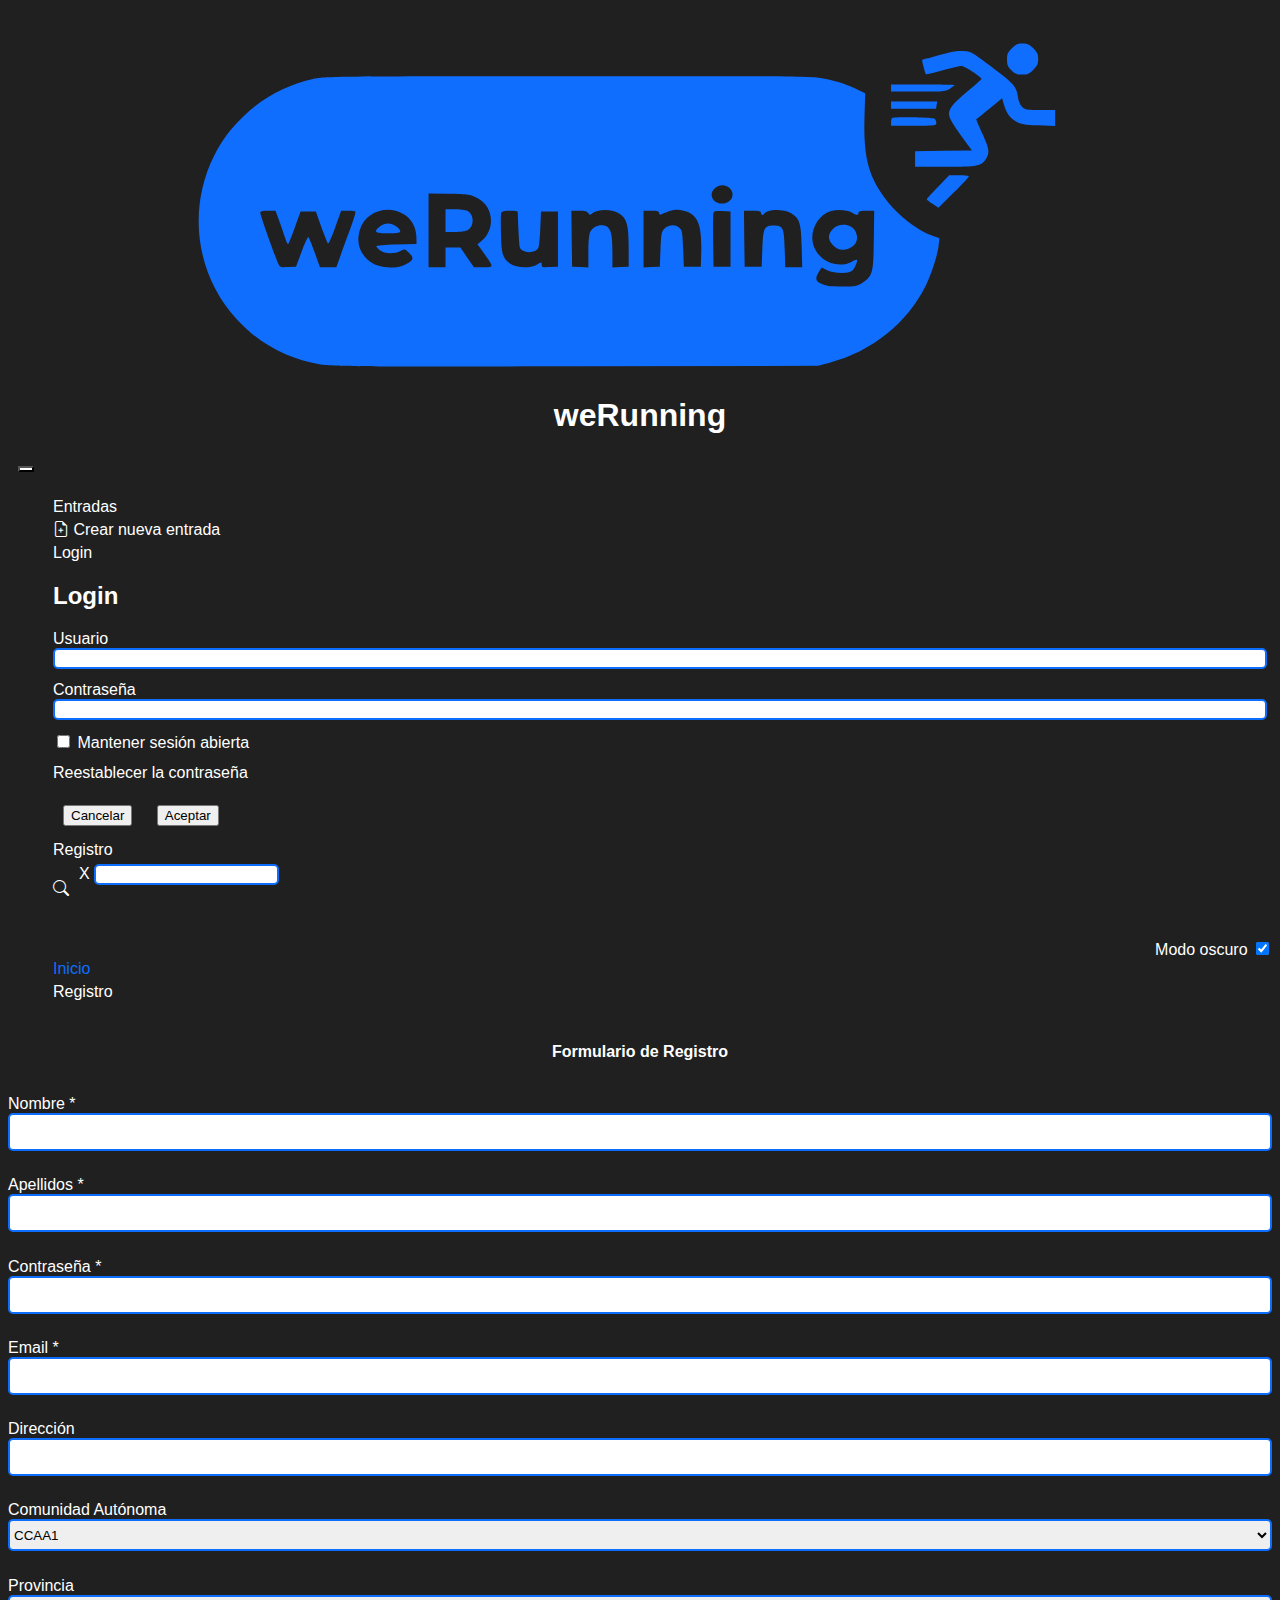
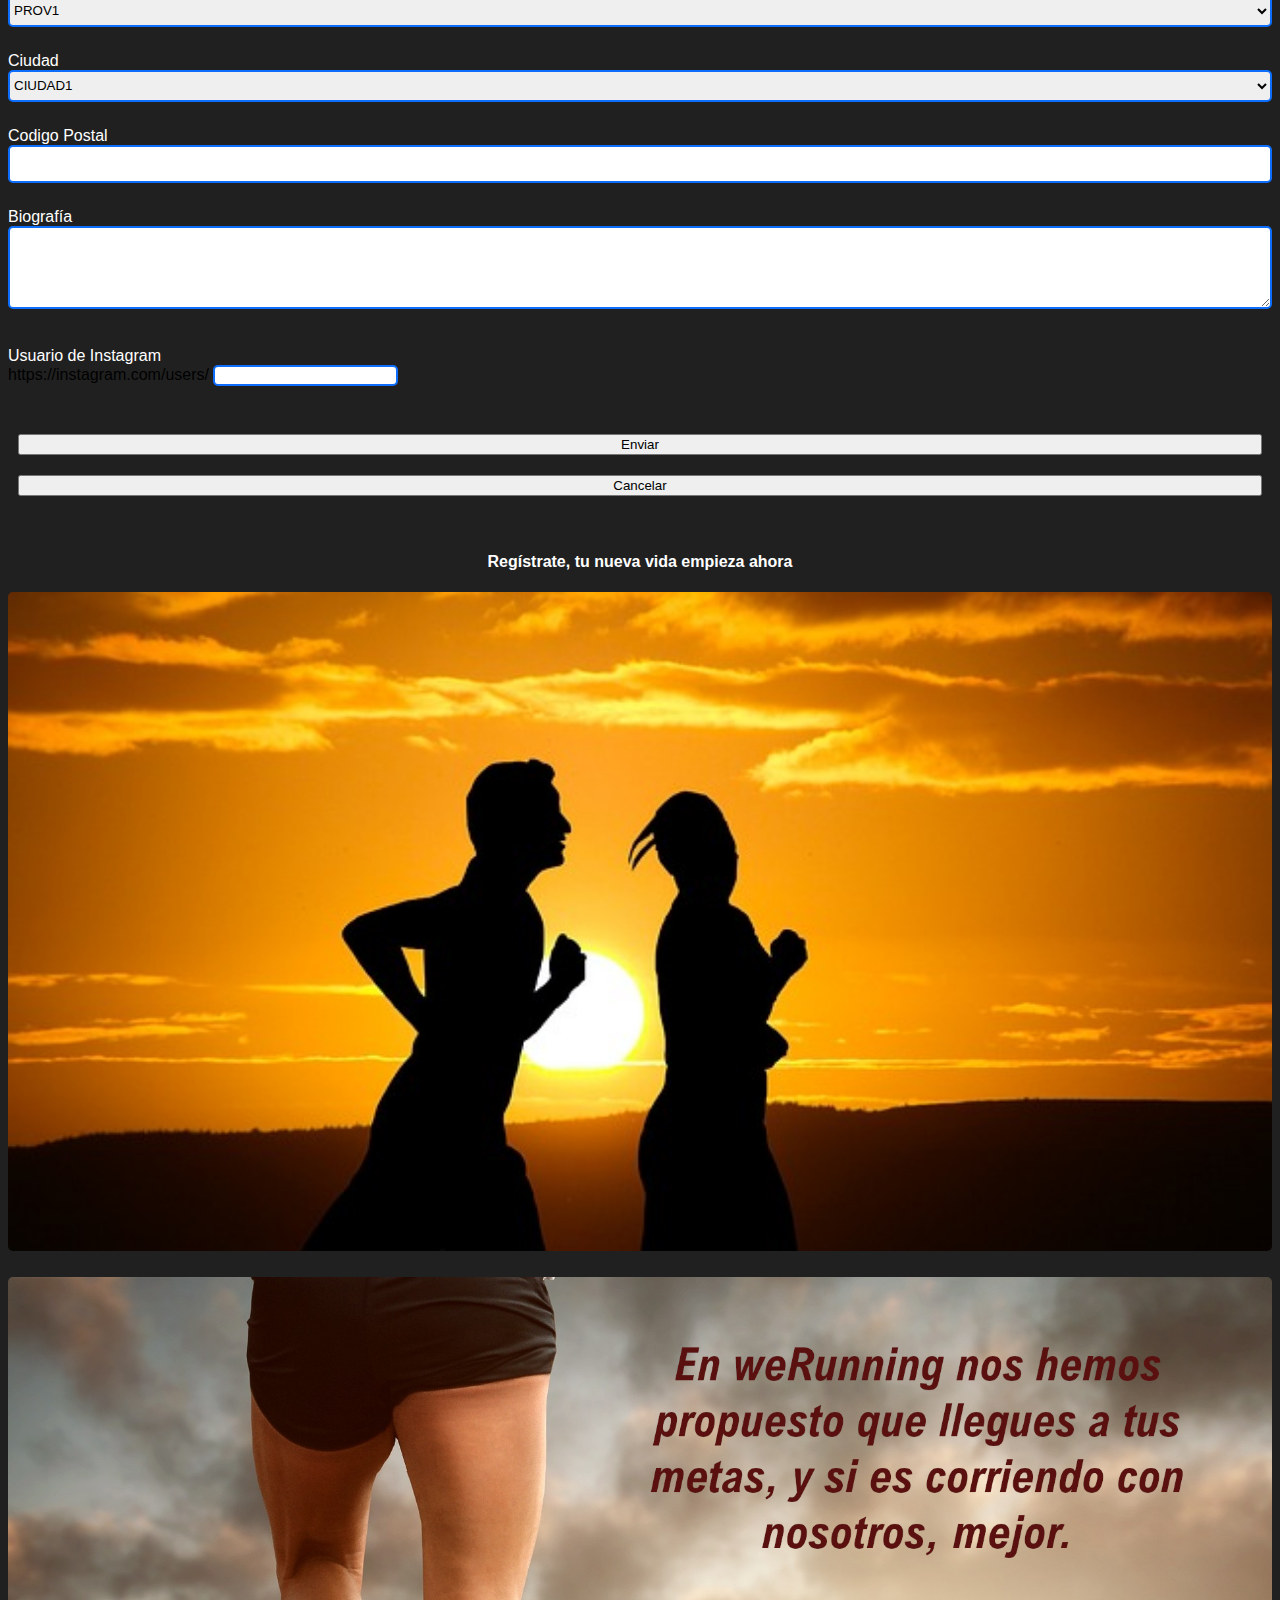
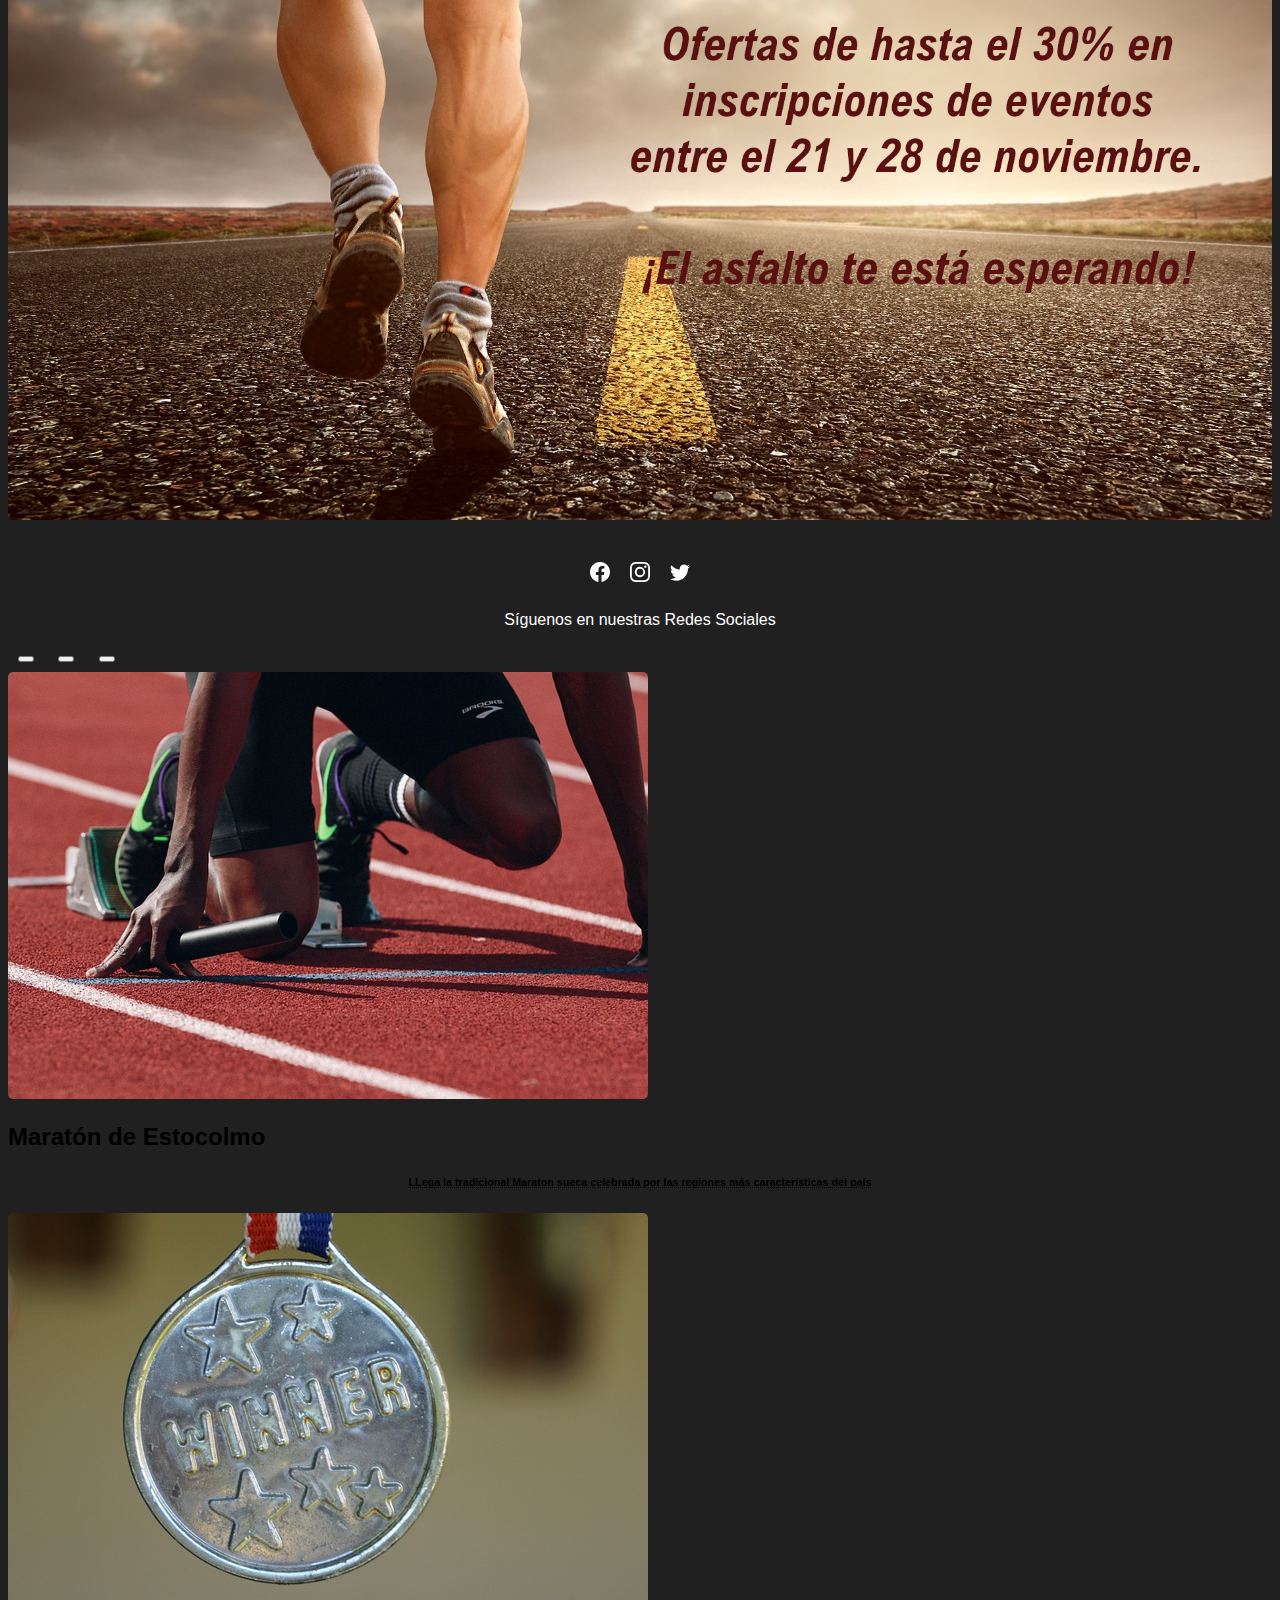
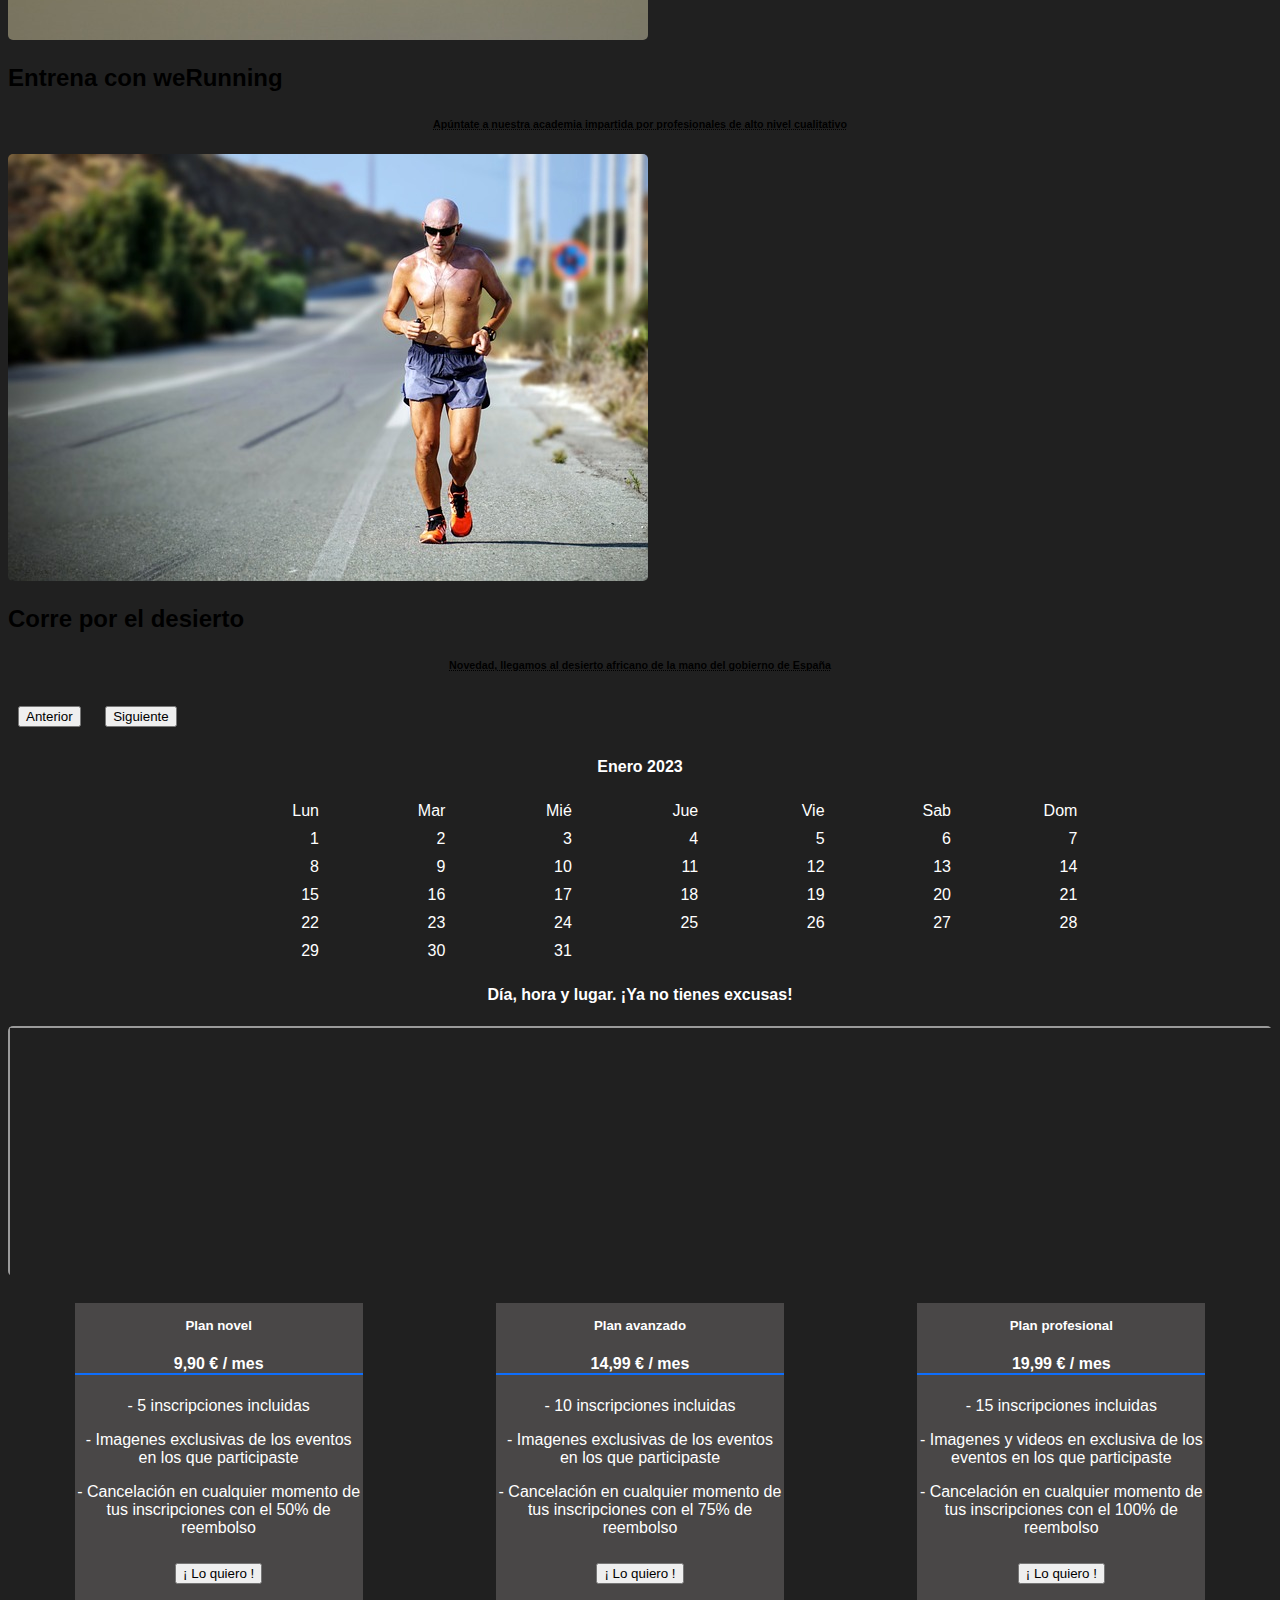
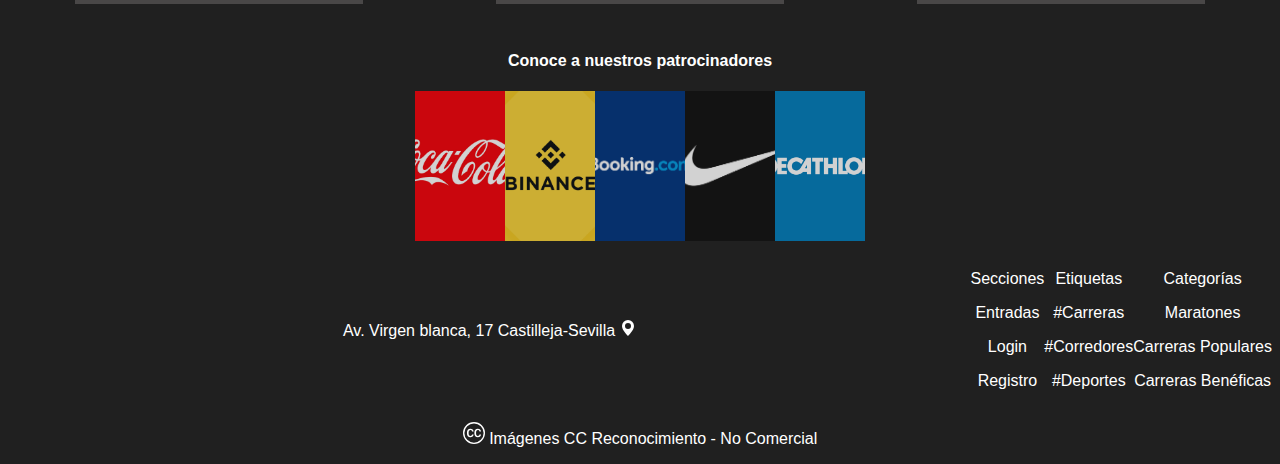
<file: registro.html>
<!DOCTYPE html>
<html lang="es">
<head>
    <meta charset="UTF-8">
    <meta http-equiv="X-UA-Compatible" content="IE=edge">
    <meta name="viewport" content="width=device-width, initial-scale=1.0">
    <title>Registro</title>
    <link href="https://cdn.jsdelivr.net/npm/bootstrap@5.3.0-alpha1/dist/css/bootstrap.min.css" rel="stylesheet" integrity="sha384-GLhlTQ8iRABdZLl6O3oVMWSktQOp6b7In1Zl3/Jr59b6EGGoI1aFkw7cmDA6j6gD" crossorigin="anonymous">
    <link rel="stylesheet" href="https://cdn.jsdelivr.net/npm/bootstrap-icons@1.4.0/font/bootstrap-icons.css">
    <link rel="stylesheet" href="styles/styles.css">
    <script defer src="https://cdn.jsdelivr.net/npm/bootstrap@5.3.0-alpha1/dist/js/bootstrap.bundle.min.js" integrity="sha384-w76AqPfDkMBDXo30jS1Sgez6pr3x5MlQ1ZAGC+nuZB+EYdgRZgiwxhTBTkF7CXvN" crossorigin="anonymous"></script>  
    <script defer src="./js/index.js"></script>
    <script defer src="./js/publicidad.js"></script>
  </head>
<body>
  <!--Solo comento las partes que son diferentes con respecto a la pagina principal-->

    <div class="container-fluid">
        <div class="row" id="encabezado">
          <div class="col-3">
            <img id="logo" class="img-fluid" src="img/logo.svg" alt="imagen del logo weRunning">
          </div>
          <div class="col-6">
            <h1>weRunning</h1> 
          </div>
                   
        </div>
        <div class="row" role="navigation">
          <nav id="navbar" class="navbar navbar-expand-sm">
            <div class="container-fluid">
              <button id="spanmenu" class="navbar-toggler" data-bs-toggle="collapse" data-bs-target="#navbarNav" aria-controls="navbarNav" aria-expanded="false" aria-label="Toggle navigation">
                <span class="navbar-toggler-icon"></span>
              </button>
              <div class="collapse navbar-collapse" id="navbarNav">
                <ul class="navbar-nav mx-auto">
                  <li class="nav-item">
                    <a class="nav-link" aria-current="page" href="index.html">Entradas</a>
                  </li>
                  <li class="nav-item">
                    <a class="nav-link" href="#"><i class="bi bi-file-earmark-plus"></i> Crear nueva entrada</a>
                  </li>
                  <li class="nav-item">
                    <a class="btn btn-sm btn-outline-primary" data-bs-toggle="modal" data-bs-target="#exampleModal">
                      Login
                    </a>
                    <div class="modal fade" id="exampleModal" tabindex="-1" aria-labelledby="exampleModalLabel" aria-hidden="true">
                      <div class="modal-dialog">
                        <div id="model" class="modal-content">
                          <div class="modal-header mx-auto">
                            <h2 class="modal-title fs-5" id="exampleModalLabel">Login</h2>
                          </div>
                          <div class="modal-body mx-auto">
                            <form action="formulariologin">
                              <div>
                                <label for="usuario">Usuario </label>
                                <input type="text" name="user" id="usuario">
                              </div>
                              <div>
                                <label for="pass">Contraseña </label>
                                <input type="password" name="pass" id="pass">
                              </div>
                                <input type="checkbox" name="sesion" id="sesionAbierta">
                                <label for="sesionAbierta">Mantener sesión abierta</label>
                              <div>
                                <a href="#">Reestablecer la contraseña</a>
                              </div>                   
                            </form>
                          </div>
                          <div class="modal-footer mx-auto">
                            <button id="login_cancelar" type="button" class="btn btn-danger" data-bs-dismiss="modal">Cancelar</button>
                            <button id="login_aceptar" type="button" class="btn btn-primary" data-bs-dismiss="modal">Aceptar</button>
                          </div>
                        </div>
                      </div>
                    </div>
                  </li>
                  <li class="nav-item">
                    <a class="btn btn-sm btn-outline-primary" href="registro.html">Registro</a>
                  </li>
                  <li class="nav-item" id="lupa">
                    <p>
                      <a class="nav-link" data-bs-toggle="collapse" href="#collapseExample" role="button" aria-expanded="false" aria-controls="collapseExample">
                        <i class="bi bi-search"></i>
                      </a>
                    </p>
                    <div style="margin-left: 10px;" class="collapse" id="collapseExample">
                      <a class="btn-close" aria-label="Close" data-bs-toggle="collapse" href="#collapseExample" aria-expanded="false" aria-controls="collapseExample">X</a>
                      <input type="text">
                    </div>
                  </li>
                </ul>
              </div>
            </div>
          </nav>
        </div>
      </div>

        <div id="contenido" class="container" role="main">
          <div class="row">
            <div class="col-lg-8 col-sm-12">
              <nav style="--bs-breadcrumb-divider: '>'; display: flex; justify-content: space-between;" aria-label="ruta de navegacion">
                <ol class="breadcrumb">
                  <li class="breadcrumb-item"><a id="migas" href="index.html">Inicio</a></li>
                  <li class="breadcrumb-item active" aria-current="page">Registro</li>
                </ol>
                <div class="form-check form-switch">
                  <label class="form-check-label" for="lightSwitch"> Modo oscuro </label>
                  <input class="form-check-input" type="checkbox" id="lightSwitch" />
                </div>
              </nav>
              <!--Formulario de registro-->
              <form>
                <h4>Formulario de Registro</h4>
                <div class="form-row">
                  <div class="form-group col-md-6">
                    <label for="nombre">Nombre *</label>
                    <input type="text" id="nombre" class="inp">
                  </div>
                  <div class="form-group col-md-6">
                    <label for="apellidos">Apellidos *</label>
                    <input type="text" id="apellidos" class="inp">
                  </div>
                  <div class="form-group col-md-6">
                    <label for="password">Contraseña *</label>
                    <input type="password" id="password" class="inp">
                  </div>
                  <div class="form-group col-md-6">
                    <label for="email">Email *</label>
                    <input type="email" id="email" class="inp">
                  </div>
                  <div class="form-group col-md-6">
                    <label for="Direccion">Dirección</label>
                    <input type="text" id="Direccion" class="inp">
                  </div>
                  <div class="form-group col-md-6">
                    <label for="ccaa">Comunidad Autónoma</label>
                    <select id="ccaa" class="inp">
                      <option>CCAA1</option>
                      <option>CCAA2</option>
                      <option>CCAA3</option>
                      <option>CCAA4</option>
                    </select>
                  </div>
                  <div class="form-group col-md-6">
                    <label for="provincia">Provincia</label>
                    <select id="provincia" class="inp">
                      <option>PROV1</option>
                      <option>PROV2</option>
                      <option>PROV3</option>
                      <option>PROV3</option>
                    </select>
                  </div>
                  <div class="form-group col-md-6">
                    <label for="ciudad">Ciudad</label>
                    <select id="ciudad" class="inp">
                      <option>CIUDAD1</option>
                      <option>CIUDAD2</option>
                      <option>CIUDAD3</option>
                      <option>CIUDAD4</option>
                    </select>
                  </div>
                  <div class="form-group col-md-3 col-sm2">
                    <label for="codigo_postal">Codigo Postal</label>
                    <input type="text" class="inp" id="codigo_postal" data-toggle="tooltip" data-placement="bottom" title="Ej: 41860">
                  </div>
                  <div class="form-group col-md-6">
                    <label for="biografia">Biografía</label>
                    <textarea id="biografia" rows="5"></textarea>
                  </div>
                  <div class="input-group col-md-6">
                    <div class="input-group-prepend col-md-8">
                      <label for="instagram">Usuario de Instagram</label>
                      <span class="input-group-text">https://instagram.com/users/
                        <input type="text" class="form-control" id="instagram">
                      </span>
                    </div>
                  </div>
                  <div>
                    <button id="enviar" type="submit" class=" form-group col-md-2 btn btn-primary">Enviar</button>
                    <button id="cancelar" type="submit" class=" form-group col-md-2 btn btn-danger">Cancelar</button>
                  </div>
                </div>
              </form> 
              <!--Imagen con texto de motivacion-->
              <div class="motivacion">
                <h4>Regístrate, tu nueva vida empieza ahora</h4>
                <img src="img/motivacion.jpg" alt="hombre y mujer corriendo con un atardecer de fondo">
              </div>
            </div>
    
            <div class="col-lg-4 col-sm-12">
              <div>
                <img id="banner" src="img/banner.png" class="img-fluid" alt="banner de una promoción de weRunning">
              </div>
              <div class="row">
                <div id="rrss" class="col">
                  <a aria-label="enlace a facebook" href="https://es-es.facebook.com/">
                    <svg xmlns="http://www.w3.org/2000/svg" width="20" height="20" fill="currentColor" class="bi bi-facebook" viewBox="0 0 16 16">
                      <path d="M16 8.049c0-4.446-3.582-8.05-8-8.05C3.58 0-.002 3.603-.002 8.05c0 4.017 2.926 7.347 6.75 7.951v-5.625h-2.03V8.05H6.75V6.275c0-2.017 1.195-3.131 3.022-3.131.876 0 1.791.157 1.791.157v1.98h-1.009c-.993 0-1.303.621-1.303 1.258v1.51h2.218l-.354 2.326H9.25V16c3.824-.604 6.75-3.934 6.75-7.951z"/>
                    </svg>
                  </a>
                  <a aria-label="enlace a instagram" href="https://www.instagram.com/">
                    <svg xmlns="http://www.w3.org/2000/svg" width="20" height="20" fill="currentColor" class="bi bi-instagram" viewBox="0 0 16 16">
                      <path d="M8 0C5.829 0 5.556.01 4.703.048 3.85.088 3.269.222 2.76.42a3.917 3.917 0 0 0-1.417.923A3.927 3.927 0 0 0 .42 2.76C.222 3.268.087 3.85.048 4.7.01 5.555 0 5.827 0 8.001c0 2.172.01 2.444.048 3.297.04.852.174 1.433.372 1.942.205.526.478.972.923 1.417.444.445.89.719 1.416.923.51.198 1.09.333 1.942.372C5.555 15.99 5.827 16 8 16s2.444-.01 3.298-.048c.851-.04 1.434-.174 1.943-.372a3.916 3.916 0 0 0 1.416-.923c.445-.445.718-.891.923-1.417.197-.509.332-1.09.372-1.942C15.99 10.445 16 10.173 16 8s-.01-2.445-.048-3.299c-.04-.851-.175-1.433-.372-1.941a3.926 3.926 0 0 0-.923-1.417A3.911 3.911 0 0 0 13.24.42c-.51-.198-1.092-.333-1.943-.372C10.443.01 10.172 0 7.998 0h.003zm-.717 1.442h.718c2.136 0 2.389.007 3.232.046.78.035 1.204.166 1.486.275.373.145.64.319.92.599.28.28.453.546.598.92.11.281.24.705.275 1.485.039.843.047 1.096.047 3.231s-.008 2.389-.047 3.232c-.035.78-.166 1.203-.275 1.485a2.47 2.47 0 0 1-.599.919c-.28.28-.546.453-.92.598-.28.11-.704.24-1.485.276-.843.038-1.096.047-3.232.047s-2.39-.009-3.233-.047c-.78-.036-1.203-.166-1.485-.276a2.478 2.478 0 0 1-.92-.598 2.48 2.48 0 0 1-.6-.92c-.109-.281-.24-.705-.275-1.485-.038-.843-.046-1.096-.046-3.233 0-2.136.008-2.388.046-3.231.036-.78.166-1.204.276-1.486.145-.373.319-.64.599-.92.28-.28.546-.453.92-.598.282-.11.705-.24 1.485-.276.738-.034 1.024-.044 2.515-.045v.002zm4.988 1.328a.96.96 0 1 0 0 1.92.96.96 0 0 0 0-1.92zm-4.27 1.122a4.109 4.109 0 1 0 0 8.217 4.109 4.109 0 0 0 0-8.217zm0 1.441a2.667 2.667 0 1 1 0 5.334 2.667 2.667 0 0 1 0-5.334z"/>
                    </svg>
                  </a>
                  <a aria-label="enlace a twitter" href="https://twitter.com/?lang=es">
                    <svg xmlns="http://www.w3.org/2000/svg" width="20" height="20" fill="currentColor" class="bi bi-twitter" viewBox="0 0 16 16">
                      <path d="M5.026 15c6.038 0 9.341-5.003 9.341-9.334 0-.14 0-.282-.006-.422A6.685 6.685 0 0 0 16 3.542a6.658 6.658 0 0 1-1.889.518 3.301 3.301 0 0 0 1.447-1.817 6.533 6.533 0 0 1-2.087.793A3.286 3.286 0 0 0 7.875 6.03a9.325 9.325 0 0 1-6.767-3.429 3.289 3.289 0 0 0 1.018 4.382A3.323 3.323 0 0 1 .64 6.575v.045a3.288 3.288 0 0 0 2.632 3.218 3.203 3.203 0 0 1-.865.115 3.23 3.23 0 0 1-.614-.057 3.283 3.283 0 0 0 3.067 2.277A6.588 6.588 0 0 1 .78 13.58a6.32 6.32 0 0 1-.78-.045A9.344 9.344 0 0 0 5.026 15z"/>
                    </svg>
                  </a>              
                </div>
              </div>
    
              <div id="siguenos" class="row">
                <p class="col">Síguenos en nuestras Redes Sociales</p>
              </div>
    
              <div id="carouselExampleCaptions" class="carousel slide">
                <div class="carousel-indicators">
                  <button data-bs-target="#carouselExampleCaptions" data-bs-slide-to="0" class="active" aria-current="true" aria-label="Primer post"></button>
                  <button data-bs-target="#carouselExampleCaptions" data-bs-slide-to="1" aria-label="Segundo post"></button>
                  <button data-bs-target="#carouselExampleCaptions" data-bs-slide-to="2" aria-label="Tercer post"></button>
                </div>
                <div class="carousel-inner">
                  <div class="carousel-item active">
                    <img src="img/img1.jpg" class="d-block w-100" alt="corredora en posición de salida">
                    <div class="carousel-caption">
                      <h2>Maratón de Estocolmo</h2>
                      <h6 class="text-truncate"><abbr title="texto abreviado">LLega la tradicional Maraton sueca celebrada por las regiones más características del país</abbr></h6>                  
                    </div>
                  </div>
                  <div class="carousel-item">
                    <img src="img/img2.jpg" class="d-block w-100" alt="medalla">
                    <div class="carousel-caption">
                      <h2>Entrena con weRunning</h2>
                      <h6 class="text-truncate"><abbr title="texto abreviado">Apúntate a nuestra academia impartida por profesionales de alto nivel cualitativo</abbr></h6>                  
                    </div>
                  </div>
                  <div class="carousel-item">
                    <img src="img/img3.jpg" class="d-block w-100" alt="corredor por una carretera">
                    <div class="carousel-caption">
                      <h2>Corre por el desierto</h2>
                      <h6 class="text-truncate"><abbr title="texto abreviado">Novedad, llegamos al desierto africano de la mano del gobierno de España</abbr></h6>
                    </div>
                  </div>
                </div>
                <button class="carousel-control-prev" type="button" data-bs-target="#carouselExampleCaptions" data-bs-slide="prev">
                  <span class="carousel-control-prev-icon" aria-hidden="true"></span>
                  <span class="visually-hidden">Anterior</span>
                </button>
                <button class="carousel-control-next" type="button" data-bs-target="#carouselExampleCaptions" data-bs-slide="next">
                  <span class="carousel-control-next-icon" aria-hidden="true"></span>
                  <span class="visually-hidden">Siguiente</span>
                </button>
              </div>
              
              <div class="divCalendar" >
                <h4>Enero 2023</h4>
                <ol class="calendar" aria-label="calendario">
                  <li>Lun</li>
                  <li>Mar</li>
                  <li>Mié</li>
                  <li>Jue</li>
                  <li>Vie</li>
                  <li>Sab</li>
                  <li >Dom</li>
                  <li class="firstday">1</li>
                  <li>2</li>
                  <li>3</li>
                  <li>4</li>
                  <li>5</li>
                  <li>6</li>
                  <li>7</li>
                  <li>8</li>
                  <li>9</li>
                  <li>10</li>
                  <li>11</li>
                  <li>12</li>
                  <li>13</li>
                  <li>14</li>
                  <li>15</li>
                  <li>16</li>
                  <li>17</li>
                  <li>18</li>
                  <li>19</li>
                  <li>20</li>
                  <li>21</li>
                  <li>22</li>
                  <li>23</li>
                  <li>24</li>
                  <li>25</li>
                  <li>26</li>
                  <li>27</li>
                  <li>28</li>
                  <li>29</li>
                  <li>30</li>
                  <li>31</li>
                </ol>
              </div>
              <div>
                <h4>Día, hora y lugar. ¡Ya no tienes excusas!</h4>
                <div class="gmap_canvas">
                  <iframe title="mapa de sevilla" class="mapa" id="gmap_canvas" src="https://maps.google.com/maps?q=sevilla&t=&z=13&ie=UTF8&iwloc=&output=embed"></iframe>
                  <a title="enlace a google maps" href="https://www.embedgooglemap.net/blog/divi-discount-code-elegant-themes-coupon/"></a>
                    <br>
                      <a title="enlace a google maps" href="https://www.embedgooglemap.net"></a>
                  </div>
                </div>
              </div> 
            </div>
          </div>
       

        <button onclick="topFunction()" id="myBtn" title="ir al principio">
          <svg xmlns="http://www.w3.org/2000/svg" width="23" height="23" fill="currentColor" class="bi bi-arrow-bar-up" viewBox="-1 0 18 18">
            <path fill-rule="evenodd" d="M8 10a.5.5 0 0 0 .5-.5V3.707l2.146 2.147a.5.5 0 0 0 .708-.708l-3-3a.5.5 0 0 0-.708 0l-3 3a.5.5 0 1 0 .708.708L7.5 3.707V9.5a.5.5 0 0 0 .5.5zm-7 2.5a.5.5 0 0 1 .5-.5h13a.5.5 0 0 1 0 1h-13a.5.5 0 0 1-.5-.5z"/>
          </svg>
        </button>

        <div class="container-fluid">
          <div class="row" id="suscripcion">
            <div class="card col-lg-4 col-sm-6" id="plan1" style="width: 30%;">
              <div class="card-body">
                <h5 class="card-title">Plan novel</h5>
                <h4 style="border-bottom: solid 2px rgba(13,110,253,255);">9,90 € / mes</h4>
                <p class="card-text">- 5 inscripciones incluidas</p>
                <p class="card-text">- Imagenes exclusivas de los eventos en los que participaste</p>
                <p class="card-text">- Cancelación en cualquier momento de tus inscripciones con el 50% de reembolso</p>
                <button type="submit" class="btn btn-primary">¡ Lo quiero !</button>
              </div>
            </div>
            <div class="card col-lg-4 col-sm-6" id="plan2" style="width: 30%;">
              <div class="card-body">
                <h5 class="card-title">Plan avanzado</h5>
                <h4 style="border-bottom: solid 2px rgba(13,110,253,255);">14,99 € / mes</h4>
                <p class="card-text">- 10 inscripciones incluidas</p>
                <p class="card-text">- Imagenes exclusivas de los eventos en los que participaste</p>
                <p class="card-text">- Cancelación en cualquier momento de tus inscripciones con el 75% de reembolso</p>
                <button class="btn btn-primary">¡ Lo quiero !</button>
              </div>
            </div>
            <div class="card col-lg-4 col-sm-6" id="plan3" style="width: 30%;">
              <div class="card-body">
                <h5 class="card-title">Plan profesional</h5>
                <h4 style="border-bottom: solid 2px rgba(13,110,253,255);">19,99 € / mes</h4>
                <p class="card-text">- 15 inscripciones incluidas</p>
                <p class="card-text">- Imagenes y videos en exclusiva de los eventos en los que participaste</p>
                <p class="card-text">- Cancelación en cualquier momento de tus inscripciones con el 100% de reembolso</p>
                <button class="btn btn-primary">¡ Lo quiero !</button>
              </div>
            </div>
          </div>
        </div>

        <div class="container-fluid">
          <h4>Conoce a nuestros patrocinadores</h4>
          <div class="patrocinadores">
            <img src="img/cocacola.png" alt="logo de cocacola">
            <img src="img/binance.png" alt="logo de binance">
            <img src="img/booking.png" alt="logo de booking">
            <img src="img/nike.png" alt="logo de nike">
            <img src="img/decathlon.png" alt="logo de decathlon">
          </div>
        </div>

      <footer class="container-fluid">
        <div id="alignfooter" class="row">
          <p id="direccion" class="col-3">Av. Virgen blanca, 17 Castilleja-Sevilla
            <svg xmlns="http://www.w3.org/2000/svg" width="16" height="16" fill="currentColor" class="bi bi-geo-alt-fill" viewBox="0 0 16 16">
              <path d="M8 16s6-5.686 6-10A6 6 0 0 0 2 6c0 4.314 6 10 6 10zm0-7a3 3 0 1 1 0-6 3 3 0 0 1 0 6z"/>
            </svg>
            </p>
          <div class="col-3">
            <p class="tituloFooter">Secciones</p>
            <p>Entradas</p>
            <p>Login</p>
            <p>Registro</p>
          </div>
          <div class="col-3">
            <p class="tituloFooter">Etiquetas</p>
            <p>#Carreras</p>
            <p>#Corredores</p>
            <p>#Deportes</p>
          </div>
          <div class="col-3">
            <p class="tituloFooter">Categorías</p>
            <p>Maratones</p>
            <p>Carreras Populares</p>
            <p>Carreras Benéficas</p>
          </div>
        </div>

        <div class="row">
          <div class="col">
            <p>
              <svg xmlns="http://www.w3.org/2000/svg" width="22" height="22" fill="currentColor" class="bi bi-cc-circle" viewBox="0 0 16 16">
                <path d="M1 8a7 7 0 1 0 14 0A7 7 0 0 0 1 8Zm15 0A8 8 0 1 1 0 8a8 8 0 0 1 16 0ZM5.408 5.89c-.83 0-1.318.64-1.318 1.753v.742c0 1.108.479 1.727 1.318 1.727.69 0 1.138-.435 1.187-1.05h1.147v.114c-.058 1.147-1.029 1.938-2.343 1.938-1.612 0-2.518-1.028-2.518-2.729v-.747c0-1.7.914-2.75 2.518-2.75 1.319 0 2.29.812 2.343 1.999v.11H6.595c-.049-.638-.506-1.108-1.187-1.108Zm5.404 0c-.831 0-1.319.64-1.319 1.753v.742c0 1.108.48 1.727 1.319 1.727.69 0 1.138-.435 1.186-1.05h1.147v.114c-.057 1.147-1.028 1.938-2.342 1.938-1.613 0-2.518-1.028-2.518-2.729v-.747c0-1.7.914-2.75 2.518-2.75 1.318 0 2.29.812 2.342 1.999v.11h-1.147c-.048-.638-.505-1.108-1.186-1.108Z"/>
              </svg> Imágenes CC Reconocimiento - No Comercial
            </p>
          </div>
        </div>
      </footer>
</body>
</html>
</file>
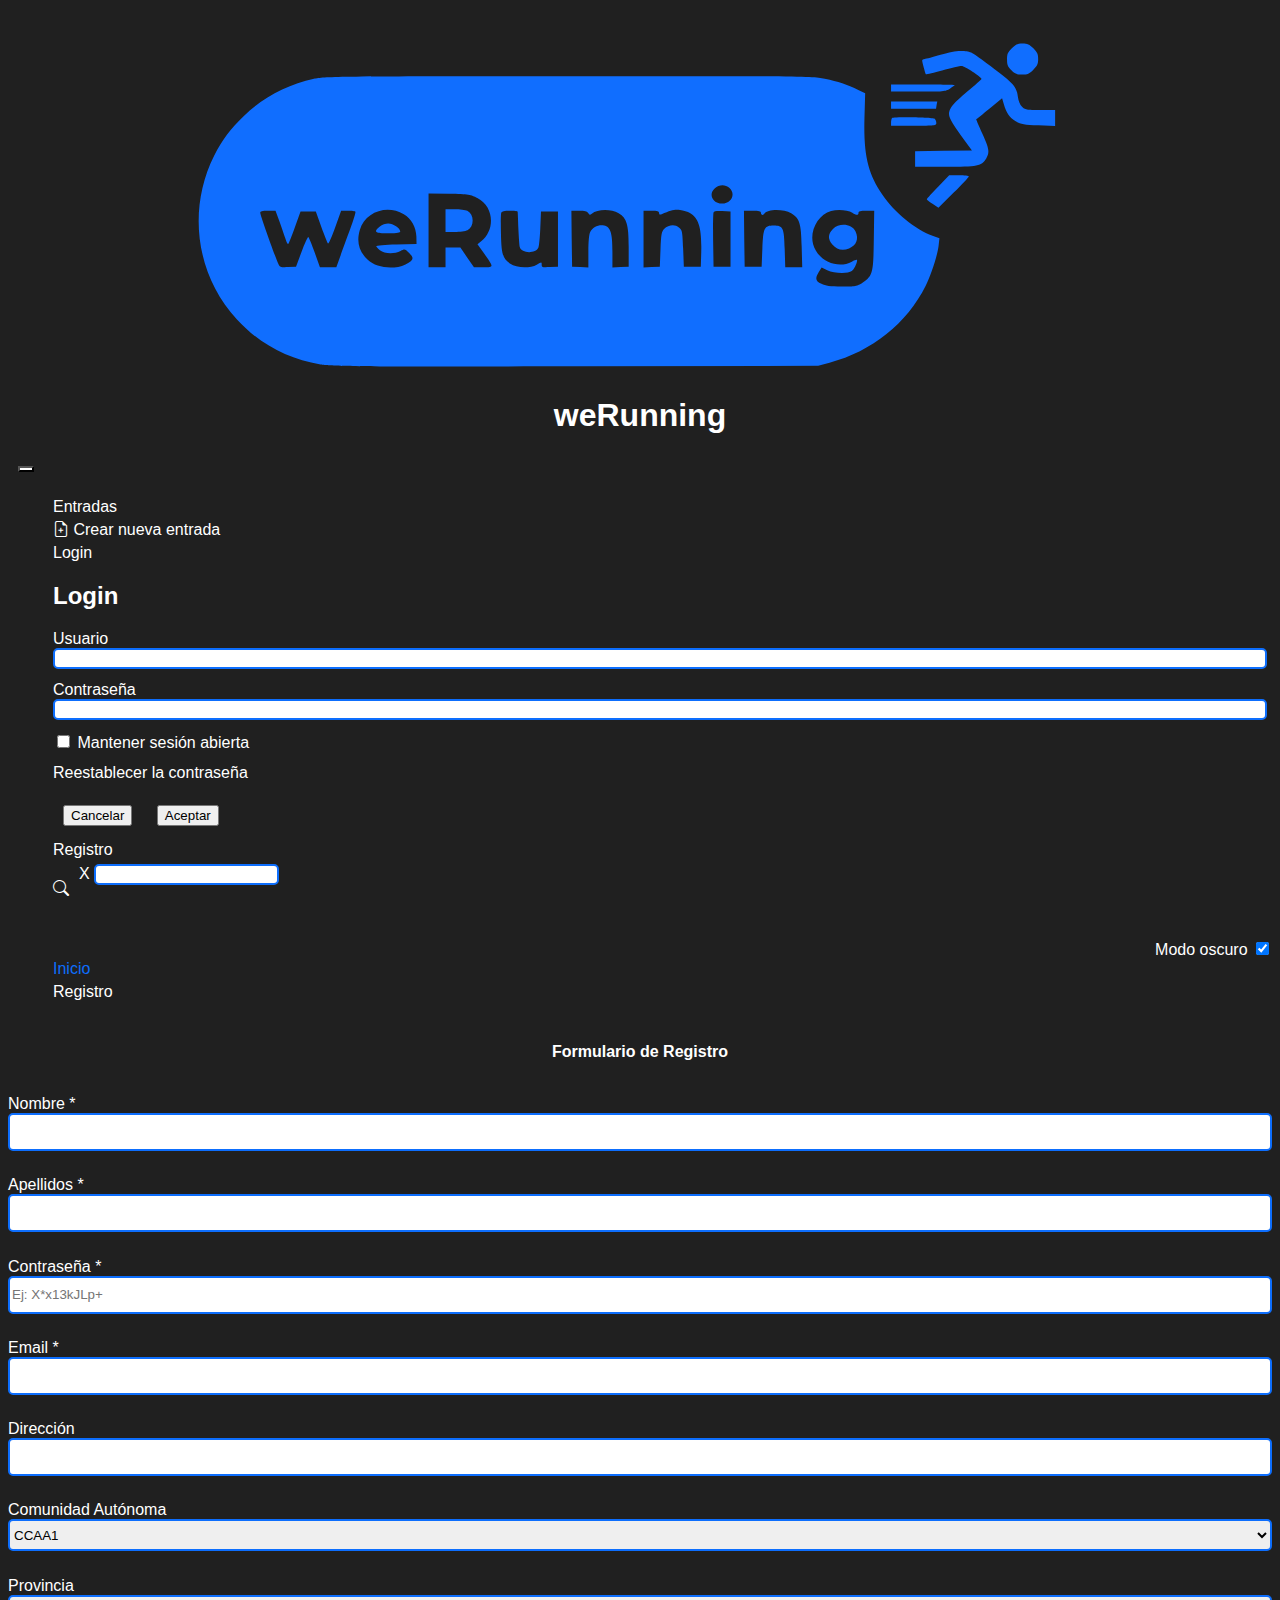
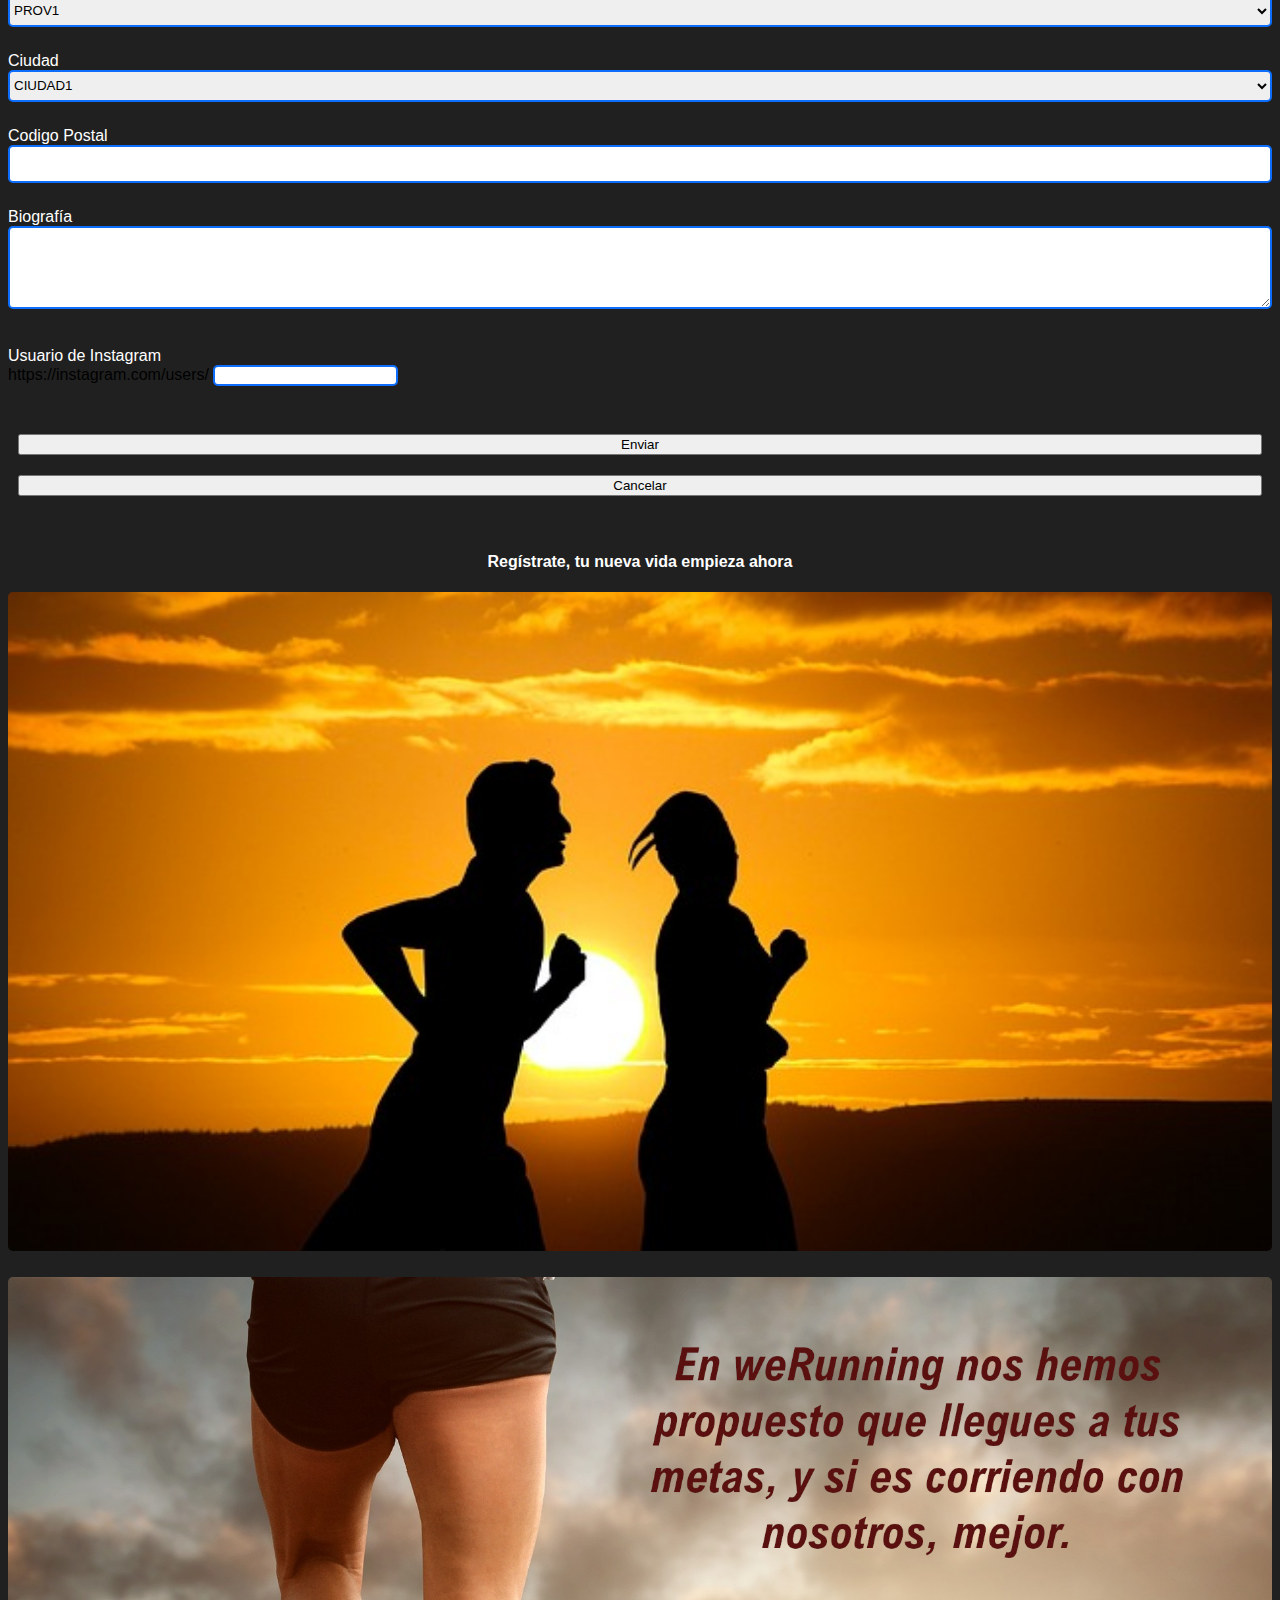
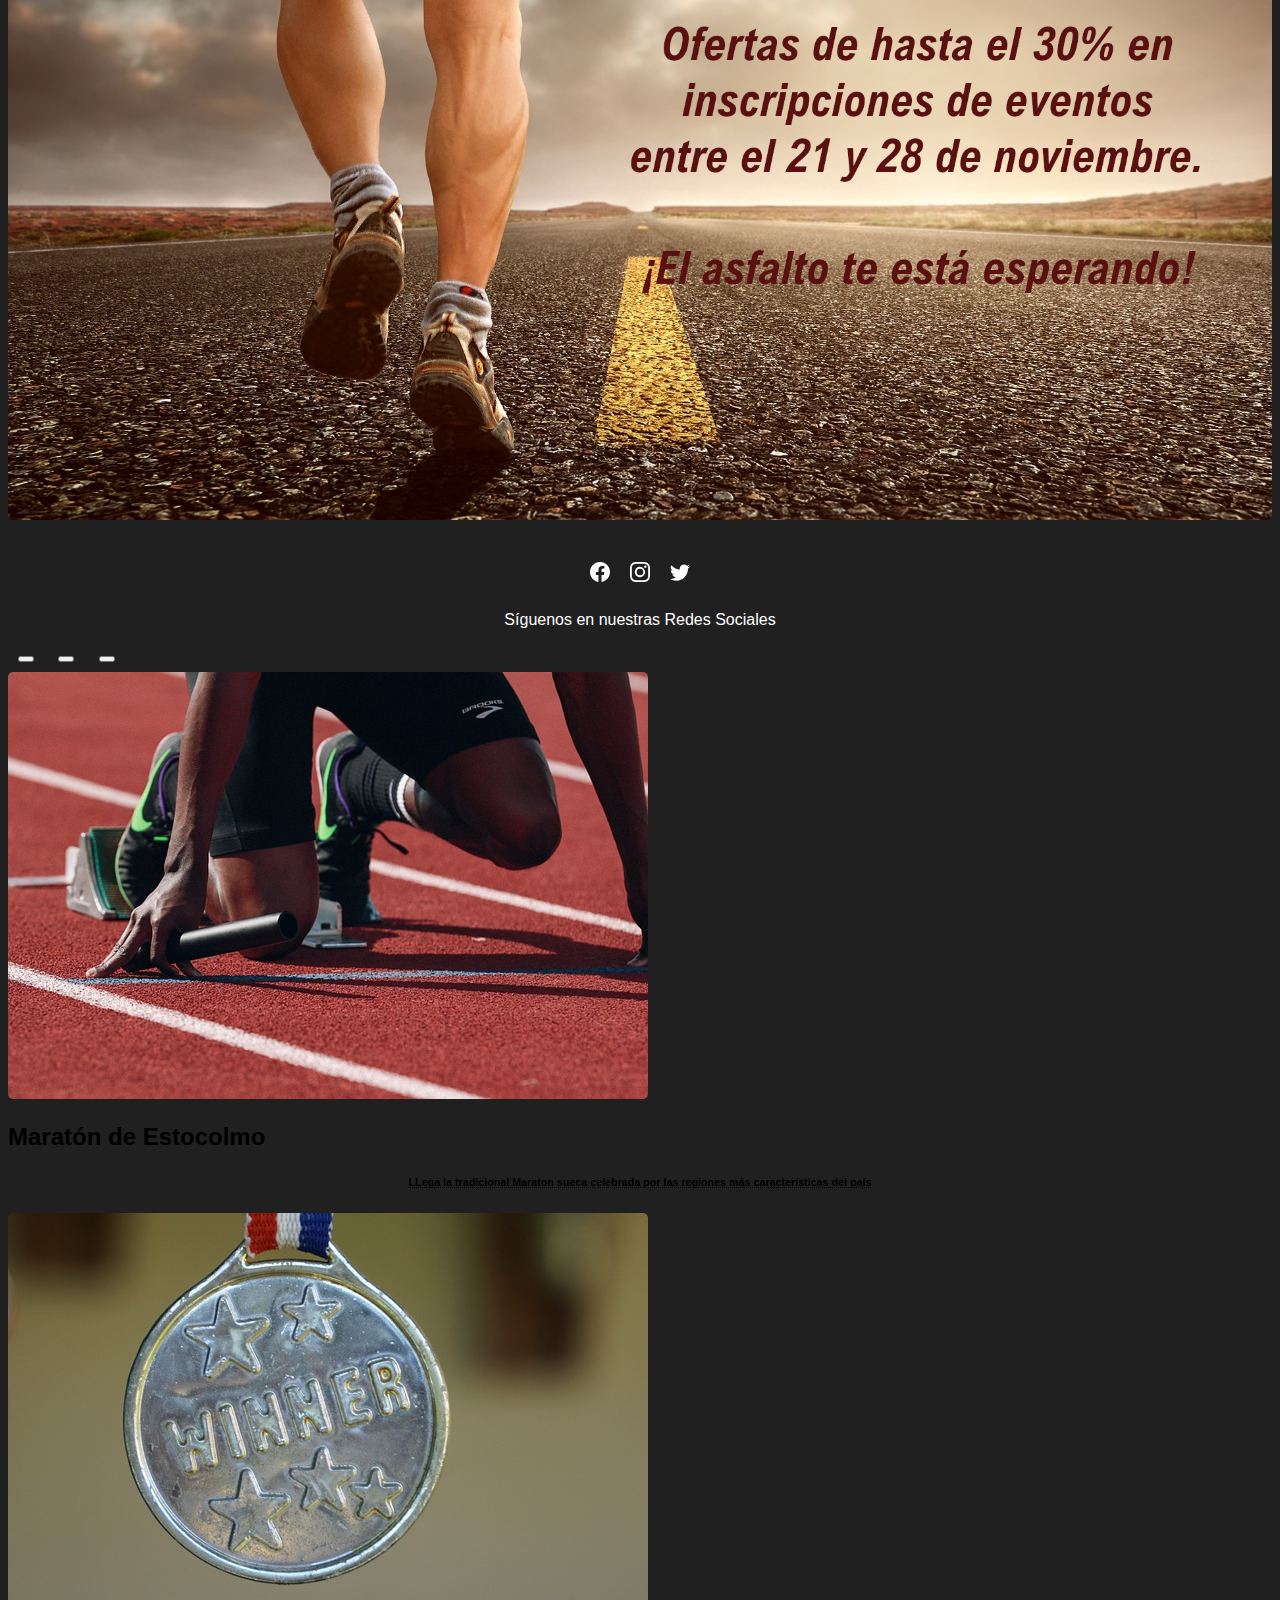
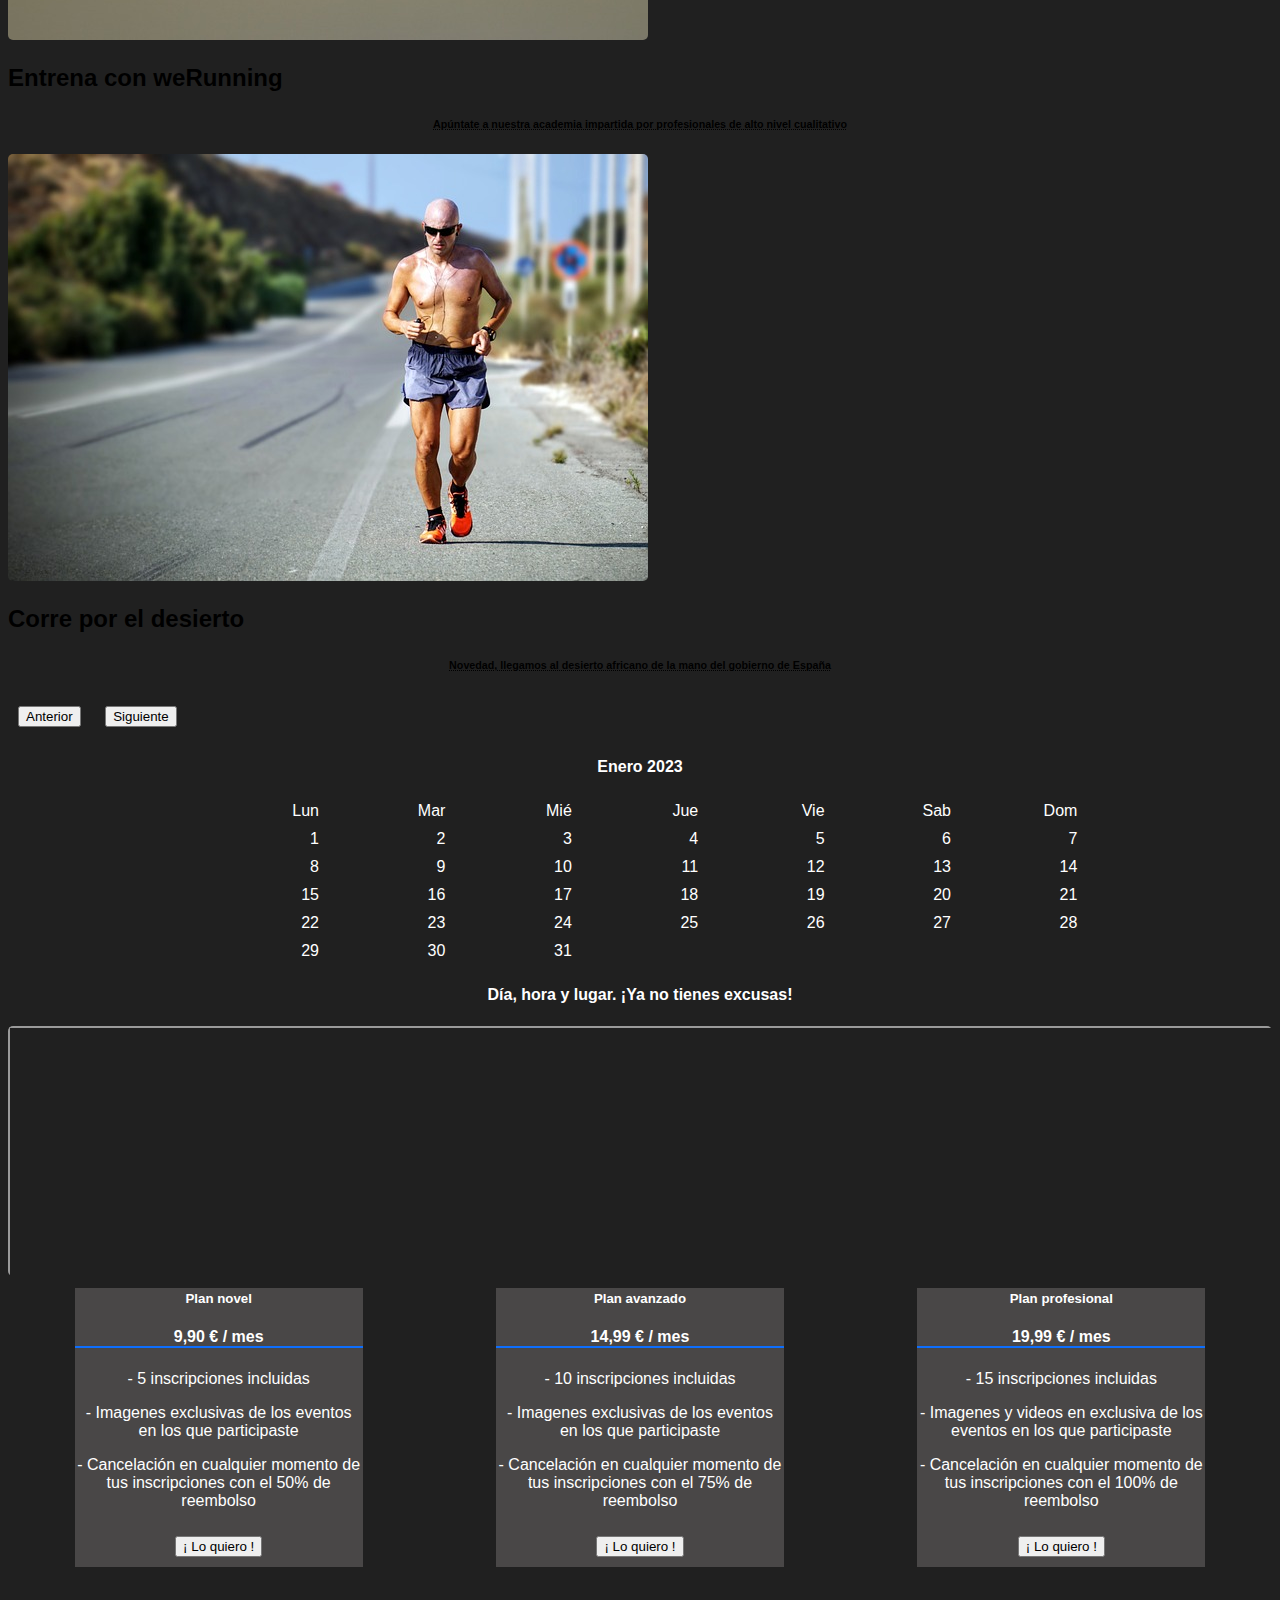
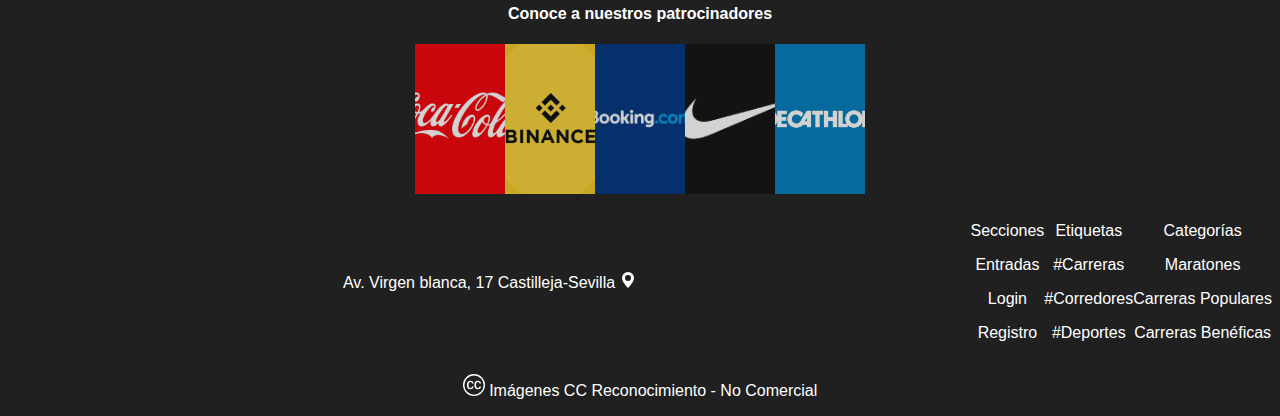
<file: LayoutBootstrap/registro.html>
<!DOCTYPE html>
<html lang="es">
<head>
    <meta charset="UTF-8">
    <meta http-equiv="X-UA-Compatible" content="IE=edge">
    <meta name="viewport" content="width=device-width, initial-scale=1.0">
    <title>Registro</title>
    <link href="https://cdn.jsdelivr.net/npm/bootstrap@5.3.0-alpha1/dist/css/bootstrap.min.css" rel="stylesheet" integrity="sha384-GLhlTQ8iRABdZLl6O3oVMWSktQOp6b7In1Zl3/Jr59b6EGGoI1aFkw7cmDA6j6gD" crossorigin="anonymous">
    <link rel="stylesheet" href="https://cdn.jsdelivr.net/npm/bootstrap-icons@1.4.0/font/bootstrap-icons.css">
    <link rel="stylesheet" href="styles/styles.css">
    <script defer src="https://cdn.jsdelivr.net/npm/bootstrap@5.3.0-alpha1/dist/js/bootstrap.bundle.min.js" integrity="sha384-w76AqPfDkMBDXo30jS1Sgez6pr3x5MlQ1ZAGC+nuZB+EYdgRZgiwxhTBTkF7CXvN" crossorigin="anonymous"></script>  
    <script defer src="js/index.js"></script>
    <script defer src="js/publicidad.js"></script>
  </head>
<body>
  <!--Solo comento las partes que son diferentes con respecto a la pagina principal-->

    <div class="container-fluid">
        <div class="row" id="encabezado">
          <div class="col-3">
            <img id="logo" class="img-fluid" src="img/logo.svg" alt="imagen del logo weRunning">
          </div>
          <div class="col-6">
            <h1>weRunning</h1> 
          </div>
                   
        </div>
        <div class="row" role="navigation">
          <nav id="navbar" class="navbar navbar-expand-sm">
            <div class="container-fluid">
              <button id="spanmenu" class="navbar-toggler" type="button" data-bs-toggle="collapse" data-bs-target="#navbarNav" aria-controls="navbarNav" aria-expanded="false" aria-label="Toggle navigation">
                <span class="navbar-toggler-icon"></span>
              </button>
              <div class="collapse navbar-collapse" id="navbarNav">
                <ul class="navbar-nav mx-auto">
                  <li class="nav-item">
                    <a class="nav-link" aria-current="page" href="index.html">Entradas</a>
                  </li>
                  <li class="nav-item">
                    <a class="nav-link" href="#"><i class="bi bi-file-earmark-plus"></i> Crear nueva entrada</a>
                  </li>
                  <li class="nav-item">
                    <a class="btn btn-sm btn-outline-primary" data-bs-toggle="modal" data-bs-target="#exampleModal">
                      Login
                    </a>
                    <div class="modal fade" id="exampleModal" tabindex="-1" aria-labelledby="exampleModalLabel" aria-hidden="true">
                      <div class="modal-dialog">
                        <div id="model" class="modal-content">
                          <div class="modal-header mx-auto">
                            <h2 class="modal-title fs-5" id="exampleModalLabel">Login</h2>
                          </div>
                          <div class="modal-body mx-auto">
                            <form action="formulariologin">
                              <div>
                                <label for="usuario">Usuario </label>
                                <input type="text" name="user" id="usuario">
                              </div>
                              <div>
                                <label for="pass">Contraseña </label>
                                <input type="password" name="pass" id="pass">
                              </div>
                                <input type="checkbox" name="sesion" id="sesionAbierta">
                                <label for="sesionAbierta">Mantener sesión abierta</label>
                              <div>
                                <a href="#">Reestablecer la contraseña</a>
                              </div>                   
                            </form>
                          </div>
                          <div class="modal-footer mx-auto">
                            <button id="login_cancelar" type="button" class="btn btn-danger" data-bs-dismiss="modal">Cancelar</button>
                            <button id="login_aceptar" type="button" class="btn btn-primary" data-bs-dismiss="modal">Aceptar</button>
                          </div>
                        </div>
                      </div>
                    </div>
                  </li>
                  <li class="nav-item">
                    <a class="btn btn-sm btn-outline-primary" href="registro.html">Registro</a>
                  </li>
                  <li class="nav-item" id="lupa">
                    <p>
                      <a class="nav-link" data-bs-toggle="collapse" href="#collapseExample" role="button" aria-expanded="false" aria-controls="collapseExample">
                        <i class="bi bi-search"></i>
                      </a>
                    </p>
                    <div style="margin-left: 10px;" class="collapse" id="collapseExample">
                      <a class="btn-close" aria-label="Close" data-bs-toggle="collapse" href="#collapseExample" aria-expanded="false" aria-controls="collapseExample">X</a>
                      <input type="text">
                    </div>
                  </li>
                </ul>
              </div>
            </div>
          </nav>
        </div>
      </div>

        <div id="contenido" class="container" role="main">
          <div class="row">
            <div class="col-lg-8 col-sm-12">
              <nav style="--bs-breadcrumb-divider: '>'; display: flex; justify-content: space-between;" aria-label="breadcrumb">
                <ol class="breadcrumb">
                  <li class="breadcrumb-item"><a id="migas" href="index.html">Inicio</a></li>
                  <li class="breadcrumb-item active" aria-current="page">Registro</li>
                </ol>
                <div class="form-check form-switch">
                  <label class="form-check-label" for="lightSwitch"> Modo oscuro </label>
                  <input class="form-check-input" type="checkbox" id="lightSwitch" />
                </div>
              </nav>
              <!--Formulario de registro-->
              <form>
                <h4>Formulario de Registro</h4>
                <div class="form-row">
                  <div class="form-group col-md-6">
                    <label for="nombre">Nombre *</label>
                    <input type="text" id="nombre" class="inp">
                  </div>
                  <div class="form-group col-md-6">
                    <label for="apellidos">Apellidos *</label>
                    <input type="text" id="apellidos" class="inp">
                  </div>
                  <div class="form-group col-md-6">
                    <label for="password">Contraseña *</label>
                    <input type="password" id="password" placeholder="Ej: X*x13kJLp+" class="inp">
                  </div>
                  <div class="form-group col-md-6">
                    <label for="email">Email *</label>
                    <input type="email" id="email" class="inp">
                  </div>
                  <div class="form-group col-md-6">
                    <label for="Direccion">Dirección</label>
                    <input type="text" id="Direccion" class="inp">
                  </div>
                  <div class="form-group col-md-6">
                    <label for="ccaa">Comunidad Autónoma</label>
                    <select id="ccaa" class="inp">
                      <option>CCAA1</option>
                      <option>CCAA2</option>
                      <option>CCAA3</option>
                      <option>CCAA4</option>
                    </select>
                  </div>
                  <div class="form-group col-md-6">
                    <label for="provincia">Provincia</label>
                    <select id="provincia" class="inp">
                      <option>PROV1</option>
                      <option>PROV2</option>
                      <option>PROV3</option>
                      <option>PROV3</option>
                    </select>
                  </div>
                  <div class="form-group col-md-6">
                    <label for="ciudad">Ciudad</label>
                    <select id="ciudad" class="inp">
                      <option>CIUDAD1</option>
                      <option>CIUDAD2</option>
                      <option>CIUDAD3</option>
                      <option>CIUDAD4</option>
                    </select>
                  </div>
                  <div class="form-group col-md-3 col-sm2">
                    <label for="codigo_postal">Codigo Postal</label>
                    <input type="text" class="inp" id="codigo_postal" data-toggle="tooltip" data-placement="bottom" title="Ej: 41860">
                  </div>
                  <div class="form-group col-md-6">
                    <label for="biografia">Biografía</label>
                    <textarea id="biografia" rows="5"></textarea>
                  </div>
                  <div class="input-group col-md-6">
                    <div class="input-group-prepend col-md-8">
                      <label for="instagram">Usuario de Instagram</label>
                      <span class="input-group-text">https://instagram.com/users/
                        <input type="text" class="form-control" id="instagram">
                      </span>
                    </div>
                  </div>
                  <div>
                    <button id="enviar" type="submit" class=" form-group col-md-2 btn btn-primary">Enviar</button>
                    <button id="cancelar" type="submit" class=" form-group col-md-2 btn btn-danger">Cancelar</button>
                  </div>
                </div>
              </form> 
              <!--Imagen con texto de motivacion-->
              <div class="motivacion">
                <h4>Regístrate, tu nueva vida empieza ahora</h4>
                <img src="img/motivacion.jpg" alt="hombre y mujer corriendo con un atardecer de fondo">
              </div>
            </div>
    
            <div class="col-lg-4 col-sm-12">
              <div>
                <img id="banner" src="img/banner.png" class="img-fluid" alt="banner de una promoción de weRunning">
              </div>
              <div class="row">
                <div id="rrss" class="col">
                  <a aria-label="enlace a facebook" href="https://es-es.facebook.com/">
                    <svg xmlns="http://www.w3.org/2000/svg" width="20" height="20" fill="currentColor" class="bi bi-facebook" viewBox="0 0 16 16">
                      <path d="M16 8.049c0-4.446-3.582-8.05-8-8.05C3.58 0-.002 3.603-.002 8.05c0 4.017 2.926 7.347 6.75 7.951v-5.625h-2.03V8.05H6.75V6.275c0-2.017 1.195-3.131 3.022-3.131.876 0 1.791.157 1.791.157v1.98h-1.009c-.993 0-1.303.621-1.303 1.258v1.51h2.218l-.354 2.326H9.25V16c3.824-.604 6.75-3.934 6.75-7.951z"/>
                    </svg>
                  </a>
                  <a aria-label="enlace a instagram" href="https://www.instagram.com/">
                    <svg xmlns="http://www.w3.org/2000/svg" width="20" height="20" fill="currentColor" class="bi bi-instagram" viewBox="0 0 16 16">
                      <path d="M8 0C5.829 0 5.556.01 4.703.048 3.85.088 3.269.222 2.76.42a3.917 3.917 0 0 0-1.417.923A3.927 3.927 0 0 0 .42 2.76C.222 3.268.087 3.85.048 4.7.01 5.555 0 5.827 0 8.001c0 2.172.01 2.444.048 3.297.04.852.174 1.433.372 1.942.205.526.478.972.923 1.417.444.445.89.719 1.416.923.51.198 1.09.333 1.942.372C5.555 15.99 5.827 16 8 16s2.444-.01 3.298-.048c.851-.04 1.434-.174 1.943-.372a3.916 3.916 0 0 0 1.416-.923c.445-.445.718-.891.923-1.417.197-.509.332-1.09.372-1.942C15.99 10.445 16 10.173 16 8s-.01-2.445-.048-3.299c-.04-.851-.175-1.433-.372-1.941a3.926 3.926 0 0 0-.923-1.417A3.911 3.911 0 0 0 13.24.42c-.51-.198-1.092-.333-1.943-.372C10.443.01 10.172 0 7.998 0h.003zm-.717 1.442h.718c2.136 0 2.389.007 3.232.046.78.035 1.204.166 1.486.275.373.145.64.319.92.599.28.28.453.546.598.92.11.281.24.705.275 1.485.039.843.047 1.096.047 3.231s-.008 2.389-.047 3.232c-.035.78-.166 1.203-.275 1.485a2.47 2.47 0 0 1-.599.919c-.28.28-.546.453-.92.598-.28.11-.704.24-1.485.276-.843.038-1.096.047-3.232.047s-2.39-.009-3.233-.047c-.78-.036-1.203-.166-1.485-.276a2.478 2.478 0 0 1-.92-.598 2.48 2.48 0 0 1-.6-.92c-.109-.281-.24-.705-.275-1.485-.038-.843-.046-1.096-.046-3.233 0-2.136.008-2.388.046-3.231.036-.78.166-1.204.276-1.486.145-.373.319-.64.599-.92.28-.28.546-.453.92-.598.282-.11.705-.24 1.485-.276.738-.034 1.024-.044 2.515-.045v.002zm4.988 1.328a.96.96 0 1 0 0 1.92.96.96 0 0 0 0-1.92zm-4.27 1.122a4.109 4.109 0 1 0 0 8.217 4.109 4.109 0 0 0 0-8.217zm0 1.441a2.667 2.667 0 1 1 0 5.334 2.667 2.667 0 0 1 0-5.334z"/>
                    </svg>
                  </a>
                  <a aria-label="enlace a twitter" href="https://twitter.com/?lang=es">
                    <svg xmlns="http://www.w3.org/2000/svg" width="20" height="20" fill="currentColor" class="bi bi-twitter" viewBox="0 0 16 16">
                      <path d="M5.026 15c6.038 0 9.341-5.003 9.341-9.334 0-.14 0-.282-.006-.422A6.685 6.685 0 0 0 16 3.542a6.658 6.658 0 0 1-1.889.518 3.301 3.301 0 0 0 1.447-1.817 6.533 6.533 0 0 1-2.087.793A3.286 3.286 0 0 0 7.875 6.03a9.325 9.325 0 0 1-6.767-3.429 3.289 3.289 0 0 0 1.018 4.382A3.323 3.323 0 0 1 .64 6.575v.045a3.288 3.288 0 0 0 2.632 3.218 3.203 3.203 0 0 1-.865.115 3.23 3.23 0 0 1-.614-.057 3.283 3.283 0 0 0 3.067 2.277A6.588 6.588 0 0 1 .78 13.58a6.32 6.32 0 0 1-.78-.045A9.344 9.344 0 0 0 5.026 15z"/>
                    </svg>
                  </a>              
                </div>
              </div>
    
              <div id="siguenos" class="row">
                <p class="col">Síguenos en nuestras Redes Sociales</p>
              </div>
    
              <div id="carouselExampleCaptions" class="carousel slide">
                <div class="carousel-indicators">
                  <button type="button" data-bs-target="#carouselExampleCaptions" data-bs-slide-to="0" class="active" aria-current="true" aria-label="Primer post"></button>
                  <button type="button" data-bs-target="#carouselExampleCaptions" data-bs-slide-to="1" aria-label="Segundo post"></button>
                  <button type="button" data-bs-target="#carouselExampleCaptions" data-bs-slide-to="2" aria-label="Tercer post"></button>
                </div>
                <div class="carousel-inner">
                  <div class="carousel-item active">
                    <img src="img/img1.jpg" class="d-block w-100" alt="corredora en posición de salida">
                    <div class="carousel-caption">
                      <h2>Maratón de Estocolmo</h2>
                      <h6 class="text-truncate"><abbr title="texto abreviado">LLega la tradicional Maraton sueca celebrada por las regiones más características del país</abbr></h6>                  
                    </div>
                  </div>
                  <div class="carousel-item">
                    <img src="img/img2.jpg" class="d-block w-100" alt="medalla">
                    <div class="carousel-caption">
                      <h2>Entrena con weRunning</h2>
                      <h6 class="text-truncate"><abbr title="texto abreviado">Apúntate a nuestra academia impartida por profesionales de alto nivel cualitativo</abbr></h6>                  
                    </div>
                  </div>
                  <div class="carousel-item">
                    <img src="img/img3.jpg" class="d-block w-100" alt="corredor por una carretera">
                    <div class="carousel-caption">
                      <h2>Corre por el desierto</h2>
                      <h6 class="text-truncate"><abbr title="texto abreviado">Novedad, llegamos al desierto africano de la mano del gobierno de España</abbr></h6>
                    </div>
                  </div>
                </div>
                <button class="carousel-control-prev" type="button" data-bs-target="#carouselExampleCaptions" data-bs-slide="prev">
                  <span class="carousel-control-prev-icon" aria-hidden="true"></span>
                  <span class="visually-hidden">Anterior</span>
                </button>
                <button class="carousel-control-next" type="button" data-bs-target="#carouselExampleCaptions" data-bs-slide="next">
                  <span class="carousel-control-next-icon" aria-hidden="true"></span>
                  <span class="visually-hidden">Siguiente</span>
                </button>
              </div>
              
              <div class="divCalendar">
                <h4>Enero 2023</h4>
                <ol class="calendar"  aria-label="calendario">
                  <li>Lun</li>
                  <li>Mar</li>
                  <li>Mié</li>
                  <li>Jue</li>
                  <li>Vie</li>
                  <li>Sab</li>
                  <li>Dom</li>
                  <li class="firstday">1</li>
                  <li>2</li>
                  <li>3</li>
                  <li>4</li>
                  <li>5</li>
                  <li>6</li>
                  <li>7</li>
                  <li>8</li>
                  <li>9</li>
                  <li>10</li>
                  <li>11</li>
                  <li>12</li>
                  <li>13</li>
                  <li>14</li>
                  <li>15</li>
                  <li>16</li>
                  <li>17</li>
                  <li>18</li>
                  <li>19</li>
                  <li>20</li>
                  <li>21</li>
                  <li>22</li>
                  <li>23</li>
                  <li>24</li>
                  <li>25</li>
                  <li>26</li>
                  <li>27</li>
                  <li>28</li>
                  <li>29</li>
                  <li>30</li>
                  <li>31</li>
                </ol>
              </div>
              <div>
                <h4>Día, hora y lugar. ¡Ya no tienes excusas!</h4>
                <div class="gmap_canvas">
                  <iframe class="mapa" id="gmap_canvas" src="https://maps.google.com/maps?q=sevilla&t=&z=13&ie=UTF8&iwloc=&output=embed"></iframe><a href="https://www.embedgooglemap.net/blog/divi-discount-code-elegant-themes-coupon/"></a>
                    <br>
                      <a href="https://www.embedgooglemap.net"></a>
                  </div>
                </div>
              </div> 
            </div>
          </div>
       

        <button onclick="topFunction()" id="myBtn" title="ir al principio">
          <svg xmlns="http://www.w3.org/2000/svg" width="23" height="23" fill="currentColor" class="bi bi-arrow-bar-up" viewBox="-1 0 18 18">
            <path fill-rule="evenodd" d="M8 10a.5.5 0 0 0 .5-.5V3.707l2.146 2.147a.5.5 0 0 0 .708-.708l-3-3a.5.5 0 0 0-.708 0l-3 3a.5.5 0 1 0 .708.708L7.5 3.707V9.5a.5.5 0 0 0 .5.5zm-7 2.5a.5.5 0 0 1 .5-.5h13a.5.5 0 0 1 0 1h-13a.5.5 0 0 1-.5-.5z"/>
          </svg>
        </button>

        <div class="container-fluid">
          <div class="row" id="suscripcion">
            <div class="card" id="plan1" style="width: 18rem;">
              <div class="card-body">
                <h5 class="card-title">Plan novel</h5>
                <h4 style="border-bottom: solid 2px rgba(13,110,253,255);">9,90 € / mes</h4>
                <p class="card-text">- 5 inscripciones incluidas</p>
                <p class="card-text">- Imagenes exclusivas de los eventos en los que participaste</p>
                <p class="card-text">- Cancelación en cualquier momento de tus inscripciones con el 50% de reembolso</p>
                <button type="submit" class="btn btn-primary">¡ Lo quiero !</button>
              </div>
            </div>
            <div class="card" id="plan2" style="width: 18rem;">
              <div class="card-body">
                <h5 class="card-title">Plan avanzado</h5>
                <h4 style="border-bottom: solid 2px rgba(13,110,253,255);">14,99 € / mes</h4>
                <p class="card-text">- 10 inscripciones incluidas</p>
                <p class="card-text">- Imagenes exclusivas de los eventos en los que participaste</p>
                <p class="card-text">- Cancelación en cualquier momento de tus inscripciones con el 75% de reembolso</p>
                <button class="btn btn-primary">¡ Lo quiero !</button>
              </div>
            </div>
            <div class="card" id="plan3" style="width: 18rem;">
              <div class="card-body">
                <h5 class="card-title">Plan profesional</h5>
                <h4 style="border-bottom: solid 2px rgba(13,110,253,255);">19,99 € / mes</h4>
                <p class="card-text">- 15 inscripciones incluidas</p>
                <p class="card-text">- Imagenes y videos en exclusiva de los eventos en los que participaste</p>
                <p class="card-text">- Cancelación en cualquier momento de tus inscripciones con el 100% de reembolso</p>
                <button class="btn btn-primary">¡ Lo quiero !</button>
              </div>
            </div>
          </div>
        </div>

        <div class="container-fluid">
          <h4>Conoce a nuestros patrocinadores</h4>
          <div class="patrocinadores">
            <img src="img/cocacola.png" alt="logo de cocacola">
            <img src="img/binance.png" alt="logo de binance">
            <img src="img/booking.png" alt="logo de booking">
            <img src="img/nike.png" alt="logo de nike">
            <img src="img/decathlon.png" alt="logo de decathlon">
          </div>
        </div>

      <footer class="container-fluid">
        <div id="alignfooter" class="row">
          <p id="direccion" class="col-3">Av. Virgen blanca, 17 Castilleja-Sevilla
            <svg xmlns="http://www.w3.org/2000/svg" width="16" height="16" fill="currentColor" class="bi bi-geo-alt-fill" viewBox="0 0 16 16">
              <path d="M8 16s6-5.686 6-10A6 6 0 0 0 2 6c0 4.314 6 10 6 10zm0-7a3 3 0 1 1 0-6 3 3 0 0 1 0 6z"/>
            </svg>
            </p>
          <div class="col-3">
            <p class="tituloFooter">Secciones</p>
            <p>Entradas</p>
            <p>Login</p>
            <p>Registro</p>
          </div>
          <div class="col-3">
            <p class="tituloFooter">Etiquetas</p>
            <p>#Carreras</p>
            <p>#Corredores</p>
            <p>#Deportes</p>
          </div>
          <div class="col-3">
            <p class="tituloFooter">Categorías</p>
            <p>Maratones</p>
            <p>Carreras Populares</p>
            <p>Carreras Benéficas</p>
          </div>
        </div>

        <div class="row">
          <div class="col">
            <p>
              <svg xmlns="http://www.w3.org/2000/svg" width="22" height="22" fill="currentColor" class="bi bi-cc-circle" viewBox="0 0 16 16">
                <path d="M1 8a7 7 0 1 0 14 0A7 7 0 0 0 1 8Zm15 0A8 8 0 1 1 0 8a8 8 0 0 1 16 0ZM5.408 5.89c-.83 0-1.318.64-1.318 1.753v.742c0 1.108.479 1.727 1.318 1.727.69 0 1.138-.435 1.187-1.05h1.147v.114c-.058 1.147-1.029 1.938-2.343 1.938-1.612 0-2.518-1.028-2.518-2.729v-.747c0-1.7.914-2.75 2.518-2.75 1.319 0 2.29.812 2.343 1.999v.11H6.595c-.049-.638-.506-1.108-1.187-1.108Zm5.404 0c-.831 0-1.319.64-1.319 1.753v.742c0 1.108.48 1.727 1.319 1.727.69 0 1.138-.435 1.186-1.05h1.147v.114c-.057 1.147-1.028 1.938-2.342 1.938-1.613 0-2.518-1.028-2.518-2.729v-.747c0-1.7.914-2.75 2.518-2.75 1.318 0 2.29.812 2.342 1.999v.11h-1.147c-.048-.638-.505-1.108-1.186-1.108Z"/>
              </svg> Imágenes CC Reconocimiento - No Comercial
            </p>
          </div>
        </div>
      </footer>
</body>
</html>
</file>
<file: styles/styles.css>
/*-----Común-----*/

* {
    font-family: 'Lucida Sans', 'Lucida Sans Regular', 'Lucida Grande', 'Lucida Sans Unicode', Geneva, Verdana, sans-serif;
}

/*----Video de cabecera-----*/

.myvideo {
    z-index: 10000;
    position: absolute;
    top: 0;
    right: 0;
    width: 100%;
    height: 100%;
    background-color: black;
}

.myvideo video {
    min-width: 100%;
    min-height: 100%;
    width: 100%;
    height: 98%;
    position: absolute;
    top: 50%;
    left: 50%;
    transform: translate(-50%,-50%);
}

.cerrar {
    display: none;
}

#textoCerrar {
    position: absolute;
    top: 10;
    right: 10;
    z-index: 15000;
    color: white;
}

#myVideo2 {
    width: 90%;
    margin: auto;
}

/*-----Header-----*/

#encabezado {
   text-align: center;
}

#logo {
    height: 70%;
    width: 70%;
    filter: invert(29%) sepia(94%) saturate(2727%) hue-rotate(209deg) brightness(100%) contrast(100%);
}

/*-----Nav-----*/

#menu {
    color: rgb(92, 89, 89);
}

#lupa {
   display: flex;
   justify-content: left;
   
}

.nav-item a {
    margin-top: 20px;
    margin-bottom: 10px;
    margin-right: 10px;
}

/*-----Columna central-----*/

#migas {
    text-decoration: none;
    color: rgba(13,110,253,255);
}

#contenido {
    margin-top: 2%;
    margin-bottom: 1%;
}

.cards {
    display: flex;
    flex-direction: column;
    align-items: center;
}

.cards div {
    margin: 1%;
    text-align: center;
}

.card img {
    width: 85%;
    height: 85%;
    margin: auto;
}

h5 {
    margin-top: 1%;
    text-align: center;
}

button {
    margin: 10px;
}

img {
    border-radius: 5px;
}

h4 {
    text-align: center;
}

/*-----Columna lateral-----*/

#banner {
    width: 100%;
    height: 100%;
}

#rrss {
    margin-top: 3%;
    display: flex;
    justify-content: center;
}

#rrss a {
    padding-right: 10px;
    padding-left: 10px;
} 

#siguenos {
    margin-top: 2%;
    text-align: center;
    color: rgb(92, 89, 89);
}

h6 {
    text-align: center;
    margin-top: 2%;
}

#cardLateral {
    margin-top: 5%;
    margin-bottom: 3%;
}

#cardLateralreg {
    margin-top: 5%;
    margin-bottom: 3%;
}

/*-----Columna lateral video-----*/

#videoLateral {
    display: flex;
    flex-direction: column;
    justify-content: center;
    text-align: center;
}

#videoLateral p {
    margin-top: 3%;
}

#videoLateral video {
    border-radius: 5px;
}

#videoLateralreg {
    display: flex;
    flex-direction: column;
    justify-content: center;
    text-align: center;
}

#videoLateralreg p {
    margin-top: 3%;
}

#videoLateralreg video {
    border-radius: 5px;
}

/*-----Columna lateral calendario y maps-----*/

.divCalendar {
    margin: auto;
    text-align: center;
    width: 70%;
}

.calendar {
    padding: 0%;
    list-style: none;
    display: grid;
    grid-template-columns: repeat(7, 1fr);
    text-align: right;
}

.firstday {
    grid-column-start: 7;
}

.gmap_canvas {
    overflow:hidden;
    background:none!important;
    height:250px;
    width:100%;
    border-radius: 5px;
}

.mapa {
    width: 100%;
    height: 100%;
}

/*-----Formularios login y registro-----*/

input, select, textarea {
    border-radius: 5px;
    border: solid 2px;
    border-color: rgba(13,110,253,255);
}

.inp {
    height: 2rem
}

form div {
    display: flex;
    flex-direction: column;
    justify-content: center;
    margin-top: 1%;
    margin-bottom: 1%;
}

a {
    text-decoration: none;
}

/*-----Imagen debajo de formulario-----*/

.motivacion {
    display: flex;
    flex-direction: column;
    justify-content: center;
    margin-bottom: 2%
}

.motivacion img {
    height: 50%;
}

/*-----Planes de suscripciones-----*/

#suscripcion {
    display: flex;
    justify-content: space-around;
    margin-bottom: 3%;
}

#suscripcion div {
    text-align: center;
    margin-bottom: 10px;
    margin-top: 15px;
}

/*-----Section de la publicidad-----*/

.patrocinadores {
    margin: auto;
    display: flex;
    width: 450px;
    height: 150px;
}

.patrocinadores img {
    width: 0px;
    flex-grow: 1;
    object-fit: cover;
    opacity: .8;
    transition: .5s ease;
    border-radius: 0px;
}

.patrocinadores img:hover {
    cursor:default;
    width: 300px;
    opacity: 1;
    filter: contrast(120%);
}

/*-----Boton flotante-----*/

#myBtn {
    display: none; 
    position: fixed; 
    bottom: 20px;
    right: 30px;
    z-index: 99; 
    border: none;
    outline: none; 
    background-color: #555; 
    opacity: 0.5;
    color: white; 
    cursor: pointer; 
    padding: 15px; 
    border-radius: 30px; 
    font-size: 13px; 
}
  
  #myBtn:hover {
    background-color: rgba(13,110,253,255);
    opacity: 1;
}

/*-----Footer-----*/

footer {
    margin-top: 1%;
    text-align: center;
    color: rgb(92, 89, 89);
}

#alignfooter {
    display: flex;
    justify-content: center;
    align-items: center;
}

#direccion {
    margin: auto;
    margin-bottom: 1%;
    margin-top: 1%;
}

.tituloFooter {
    text-decoration: underline;
}

/*-----Implementacion del cambio de modo-----*/

.blanco {
    color: white;
}

.negro {
    color: rgb(32, 32, 32);
}

.bgblanco {
    background-color: rgb(252, 245, 245);
}

.bgnegro {
    background-color: rgb(32, 32, 32);
}

.cardblanco {
    background-color: white;
    border-radius: 10px;
}

.cardvideo {
    background-color: white;
    border-radius: 10px;
}

.cardnegro {
    background-color: rgb(73, 71, 71);
    border-radius: 10px;
}

.blancolista {
    color: white;
    list-style: none;
    margin: 5px;

}

.negrolista {
    color: rgb(32, 32, 32);
    list-style: none;
    margin: 5px;
}

.h_blanco {
    color:white;
    margin-top: 2%;
}

.h_negro {
    color: rgb(32, 32, 32);
    margin-top: 2%;
}
</file>
<file: LayoutBootstrap/styles/styles.css>
/*-----Común-----*/

* {
    font-family: 'Lucida Sans', 'Lucida Sans Regular', 'Lucida Grande', 'Lucida Sans Unicode', Geneva, Verdana, sans-serif;
}

/*----Video de cabecera-----*/

.myvideo {
    z-index: 10000;
    position: absolute;
    top: 0;
    right: 0;
    width: 100%;
    height: 100%;
    background-color: black;
}

.myvideo video {
    min-width: 100%;
    min-height: 100%;
    width: 100%;
    height: 98%;
    position: absolute;
    top: 50%;
    left: 50%;
    transform: translate(-50%,-50%);
}

.cerrar {
    display: none;
}

#textoCerrar {
    position: absolute;
    top: 10;
    right: 10;
    z-index: 15000;
    color: white;
}

#myVideo2 {
    width: 90%;
    margin: auto;
}

/*-----Header-----*/

#encabezado {
   text-align: center;
}

#logo {
    height: 70%;
    width: 70%;
    filter: invert(29%) sepia(94%) saturate(2727%) hue-rotate(209deg) brightness(100%) contrast(100%);
}

/*-----Nav-----*/

#menu {
    color: rgb(92, 89, 89);
}

#lupa {
   display: flex;
   justify-content: left;
   
}

.nav-item a {
    margin-top: 20px;
    margin-bottom: 10px;
    margin-right: 10px;
}

/*-----Columna central-----*/

#migas {
    text-decoration: none;
    color: rgba(13,110,253,255);
}

#contenido {
    margin-top: 2%;
    margin-bottom: 1%;
}

.cards {
    display: flex;
    flex-direction: column;
    align-items: center;
}

.cards div {
    margin: 1%;
    text-align: center;
}

.card img {
    width: 85%;
    height: 85%;
    margin: auto;
}

h5 {
    margin-top: 1%;
    text-align: center;
}

button {
    margin: 10px;
}

img {
    border-radius: 5px;
}

h4 {
    text-align: center;
}

/*-----Columna lateral-----*/

#banner {
    width: 100%;
    height: 100%;
}

#rrss {
    margin-top: 3%;
    display: flex;
    justify-content: center;
}

#rrss a {
    padding-right: 10px;
    padding-left: 10px;
} 

#siguenos {
    margin-top: 2%;
    text-align: center;
    color: rgb(92, 89, 89);
}

h6 {
    text-align: center;
    margin-top: 2%;
}

#cardLateral {
    margin-top: 5%;
    margin-bottom: 3%;
}

#cardLateralreg {
    margin-top: 5%;
    margin-bottom: 3%;
}

/*-----Columna lateral video-----*/

#videoLateral {
    display: flex;
    flex-direction: column;
    justify-content: center;
    text-align: center;
}

#videoLateral p {
    margin-top: 3%;
}

#videoLateral video {
    border-radius: 5px;
}

#videoLateralreg {
    display: flex;
    flex-direction: column;
    justify-content: center;
    text-align: center;
}

#videoLateralreg p {
    margin-top: 3%;
}

#videoLateralreg video {
    border-radius: 5px;
}

/*-----Columna lateral calendario y maps-----*/

.divCalendar {
    margin: auto;
    text-align: center;
    width: 70%;
}

.calendar {
    padding: 0%;
    list-style: none;
    display: grid;
    grid-template-columns: repeat(7, 1fr);
    text-align: right;
}

.firstday {
    grid-column-start: 7;
}

.gmap_canvas {
    overflow:hidden;
    background:none!important;
    height:250px;
    width:100%;
    border-radius: 5px;
}

.mapa {
    width: 100%;
    height: 100%;
}

/*-----Formularios login y registro-----*/

input, select, textarea {
    border-radius: 5px;
    border: solid 2px;
    border-color: rgba(13,110,253,255);
}

.inp {
    height: 2rem
}

form div {
    display: flex;
    flex-direction: column;
    justify-content: center;
    margin-top: 1%;
    margin-bottom: 1%;
}

a {
    text-decoration: none;
}

/*-----Imagen debajo de formulario-----*/

.motivacion {
    display: flex;
    flex-direction: column;
    justify-content: center;
    margin-bottom: 2%
}

.motivacion img {
    height: 50%;
}

/*-----Planes de suscripciones-----*/

#suscripcion {
    display: flex;
    justify-content: space-around;
    margin-bottom: 3%;
}

#suscripcion div {
    text-align: center;
}

/*-----Section de la publicidad-----*/

.patrocinadores {
    margin: auto;
    display: flex;
    width: 450px;
    height: 150px;
}

.patrocinadores img {
    width: 0px;
    flex-grow: 1;
    object-fit: cover;
    opacity: .8;
    transition: .5s ease;
    border-radius: 0px;
}

.patrocinadores img:hover {
    cursor:default;
    width: 300px;
    opacity: 1;
    filter: contrast(120%);
}

/*-----Boton flotante-----*/

#myBtn {
    display: none; 
    position: fixed; 
    bottom: 20px;
    right: 30px;
    z-index: 99; 
    border: none;
    outline: none; 
    background-color: #555; 
    opacity: 0.5;
    color: white; 
    cursor: pointer; 
    padding: 15px; 
    border-radius: 30px; 
    font-size: 13px; 
}
  
  #myBtn:hover {
    background-color: rgba(13,110,253,255);
    opacity: 1;
}

/*-----Footer-----*/

footer {
    margin-top: 1%;
    text-align: center;
    color: rgb(92, 89, 89);
}

#alignfooter {
    display: flex;
    justify-content: center;
    align-items: center;
}

#direccion {
    margin: auto;
}

.tituloFooter {
    text-decoration: underline;
}

/*-----Implementacion del cambio de modo-----*/

.blanco {
    color: white;
}

.negro {
    color: rgb(32, 32, 32);
}

.bgblanco {
    background-color: rgb(252, 245, 245);
}

.bgnegro {
    background-color: rgb(32, 32, 32);
}

.cardblanco {
    background-color: white;
    border-radius: 10px;
}

.cardvideo {
    background-color: white;
    border-radius: 10px;
}

.cardnegro {
    background-color: rgb(73, 71, 71);
    border-radius: 10px;
}

.blancolista {
    color: white;
    list-style: none;
    margin: 5px;

}

.negrolista {
    color: rgb(32, 32, 32);
    list-style: none;
    margin: 5px;
}

.h_blanco {
    color:white;
    margin-top: 2%;
}

.h_negro {
    color: rgb(32, 32, 32);
    margin-top: 2%;
}
</file>
